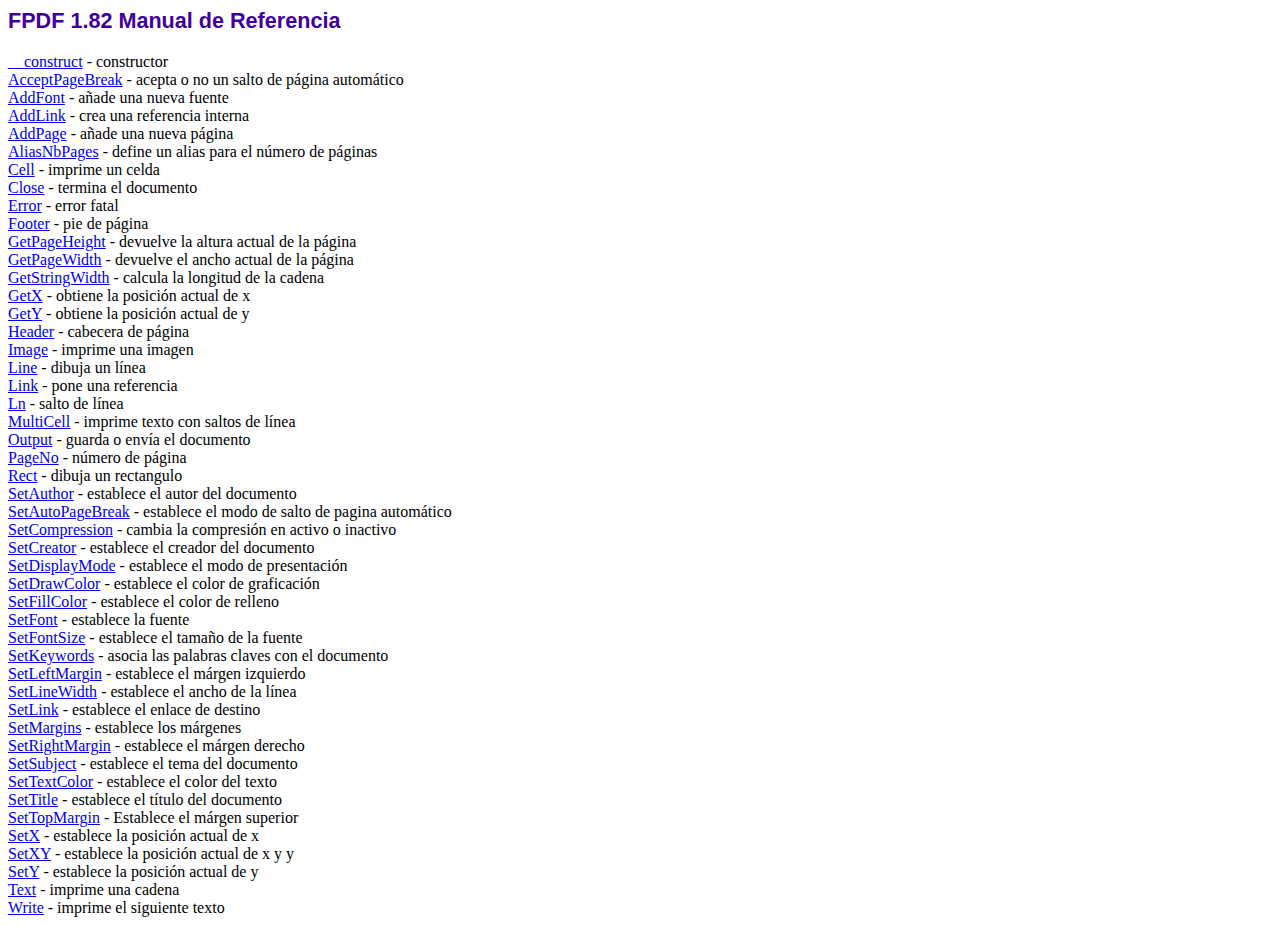
<file: fpdf/doc/index.htm>
<!DOCTYPE html PUBLIC "-//W3C//DTD HTML 4.01 Transitional//EN">
<html>
<head>
<meta http-equiv="Content-Type" content="text/html; charset=ISO-8859-1">
<title>FPDF 1.82 Manual de Referencia</title>
<link type="text/css" rel="stylesheet" href="../fpdf.css">
</head>
<body>
<h1>FPDF 1.82 Manual de Referencia</h1>
<a href="__construct.htm">__construct</a> - constructor<br>
<a href="acceptpagebreak.htm">AcceptPageBreak</a> - acepta o no un salto de p�gina autom�tico<br>
<a href="addfont.htm">AddFont</a> - a�ade una nueva fuente<br>
<a href="addlink.htm">AddLink</a> - crea una referencia interna<br>
<a href="addpage.htm">AddPage</a> - a�ade una nueva p�gina<br>
<a href="aliasnbpages.htm">AliasNbPages</a> - define un alias para el n�mero de p�ginas<br>
<a href="cell.htm">Cell</a> - imprime un celda<br>
<a href="close.htm">Close</a> - termina el documento<br>
<a href="error.htm">Error</a> - error fatal<br>
<a href="footer.htm">Footer</a> - pie de p�gina<br>
<a href="getpageheight.htm">GetPageHeight</a> - devuelve la altura actual de la p�gina<br>
<a href="getpagewidth.htm">GetPageWidth</a> - devuelve el ancho actual de la p�gina<br>
<a href="getstringwidth.htm">GetStringWidth</a> - calcula la longitud de la cadena<br>
<a href="getx.htm">GetX</a> - obtiene la posici�n actual de x<br>
<a href="gety.htm">GetY</a> - obtiene la posici�n actual de y<br>
<a href="header.htm">Header</a> - cabecera de p�gina<br>
<a href="image.htm">Image</a> - imprime una imagen<br>
<a href="line.htm">Line</a> - dibuja un l�nea<br>
<a href="link.htm">Link</a> - pone una referencia<br>
<a href="ln.htm">Ln</a> - salto de l�nea<br>
<a href="multicell.htm">MultiCell</a> - imprime texto con saltos de l�nea<br>
<a href="output.htm">Output</a> - guarda o env�a el documento<br>
<a href="pageno.htm">PageNo</a> - n�mero de p�gina<br>
<a href="rect.htm">Rect</a> - dibuja un rectangulo<br>
<a href="setauthor.htm">SetAuthor</a> - establece el autor del documento<br>
<a href="setautopagebreak.htm">SetAutoPageBreak</a> - establece el modo de salto de pagina autom�tico<br>
<a href="setcompression.htm">SetCompression</a> - cambia la compresi�n en activo o inactivo<br>
<a href="setcreator.htm">SetCreator</a> - establece el creador del documento<br>
<a href="setdisplaymode.htm">SetDisplayMode</a> - establece el modo de presentaci�n<br>
<a href="setdrawcolor.htm">SetDrawColor</a> - establece el color de graficaci�n<br>
<a href="setfillcolor.htm">SetFillColor</a> - establece el color de relleno<br>
<a href="setfont.htm">SetFont</a> - establece la fuente<br>
<a href="setfontsize.htm">SetFontSize</a> - establece el tama�o de la fuente<br>
<a href="setkeywords.htm">SetKeywords</a> - asocia las palabras claves con el documento<br>
<a href="setleftmargin.htm">SetLeftMargin</a> - establece el m�rgen izquierdo<br>
<a href="setlinewidth.htm">SetLineWidth</a> - establece el ancho de la l�nea<br>
<a href="setlink.htm">SetLink</a> - establece el enlace de destino<br>
<a href="setmargins.htm">SetMargins</a> - establece los m�rgenes<br>
<a href="setrightmargin.htm">SetRightMargin</a> - establece el m�rgen derecho<br>
<a href="setsubject.htm">SetSubject</a> - establece el tema del documento<br>
<a href="settextcolor.htm">SetTextColor</a> - establece el color del texto<br>
<a href="settitle.htm">SetTitle</a> - establece el t�tulo del documento<br>
<a href="settopmargin.htm">SetTopMargin</a> - Establece el m�rgen superior<br>
<a href="setx.htm">SetX</a> - establece la posici�n actual de x<br>
<a href="setxy.htm">SetXY</a> - establece la posici�n actual de x y y<br>
<a href="sety.htm">SetY</a> - establece la posici�n actual de y<br>
<a href="text.htm">Text</a> - imprime una cadena<br>
<a href="write.htm">Write</a> - imprime el siguiente texto<br>
</body>
</html>
</file>
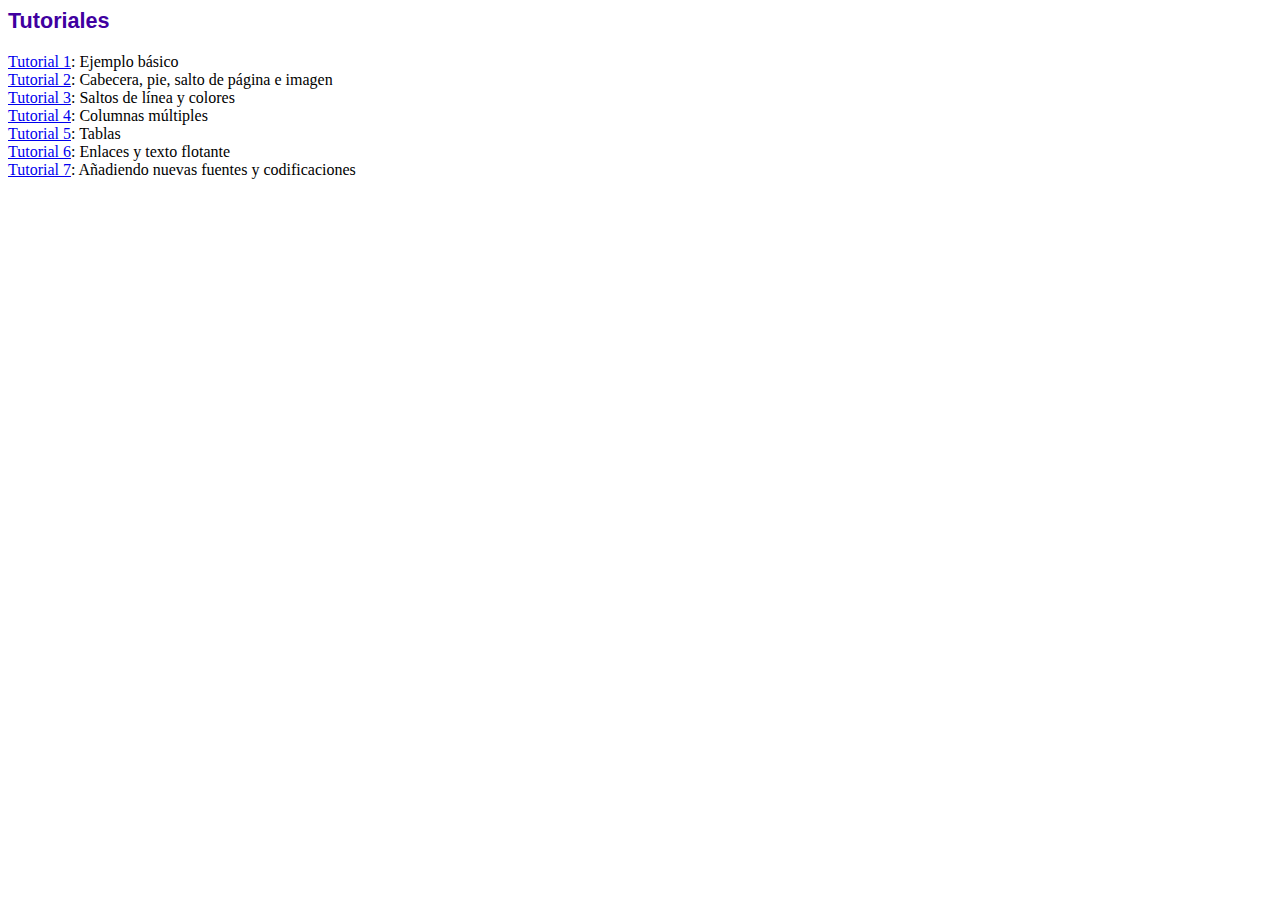
<file: fpdf/tutorial/index.htm>
<!DOCTYPE html PUBLIC "-//W3C//DTD HTML 4.01 Transitional//EN">
<html>
<head>
<meta http-equiv="Content-Type" content="text/html; charset=ISO-8859-1">
<title>Tutoriales</title>
<link type="text/css" rel="stylesheet" href="../fpdf.css">
</head>
<body>
<h1>Tutoriales</h1>
<ul style="list-style-type:none; margin-left:0; padding-left:0">
<li><a href="tuto1.htm">Tutorial 1</a>: Ejemplo b�sico</li>
<li><a href="tuto2.htm">Tutorial 2</a>: Cabecera, pie, salto de p�gina e imagen</li>
<li><a href="tuto3.htm">Tutorial 3</a>: Saltos de l�nea y colores</li>
<li><a href="tuto4.htm">Tutorial 4</a>: Columnas m�ltiples</li>
<li><a href="tuto5.htm">Tutorial 5</a>: Tablas</li>
<li><a href="tuto6.htm">Tutorial 6</a>: Enlaces y texto flotante</li>
<li><a href="tuto7.htm">Tutorial 7</a>: A�adiendo nuevas fuentes y codificaciones</li>
</ul>
</body>
</html>
</file>
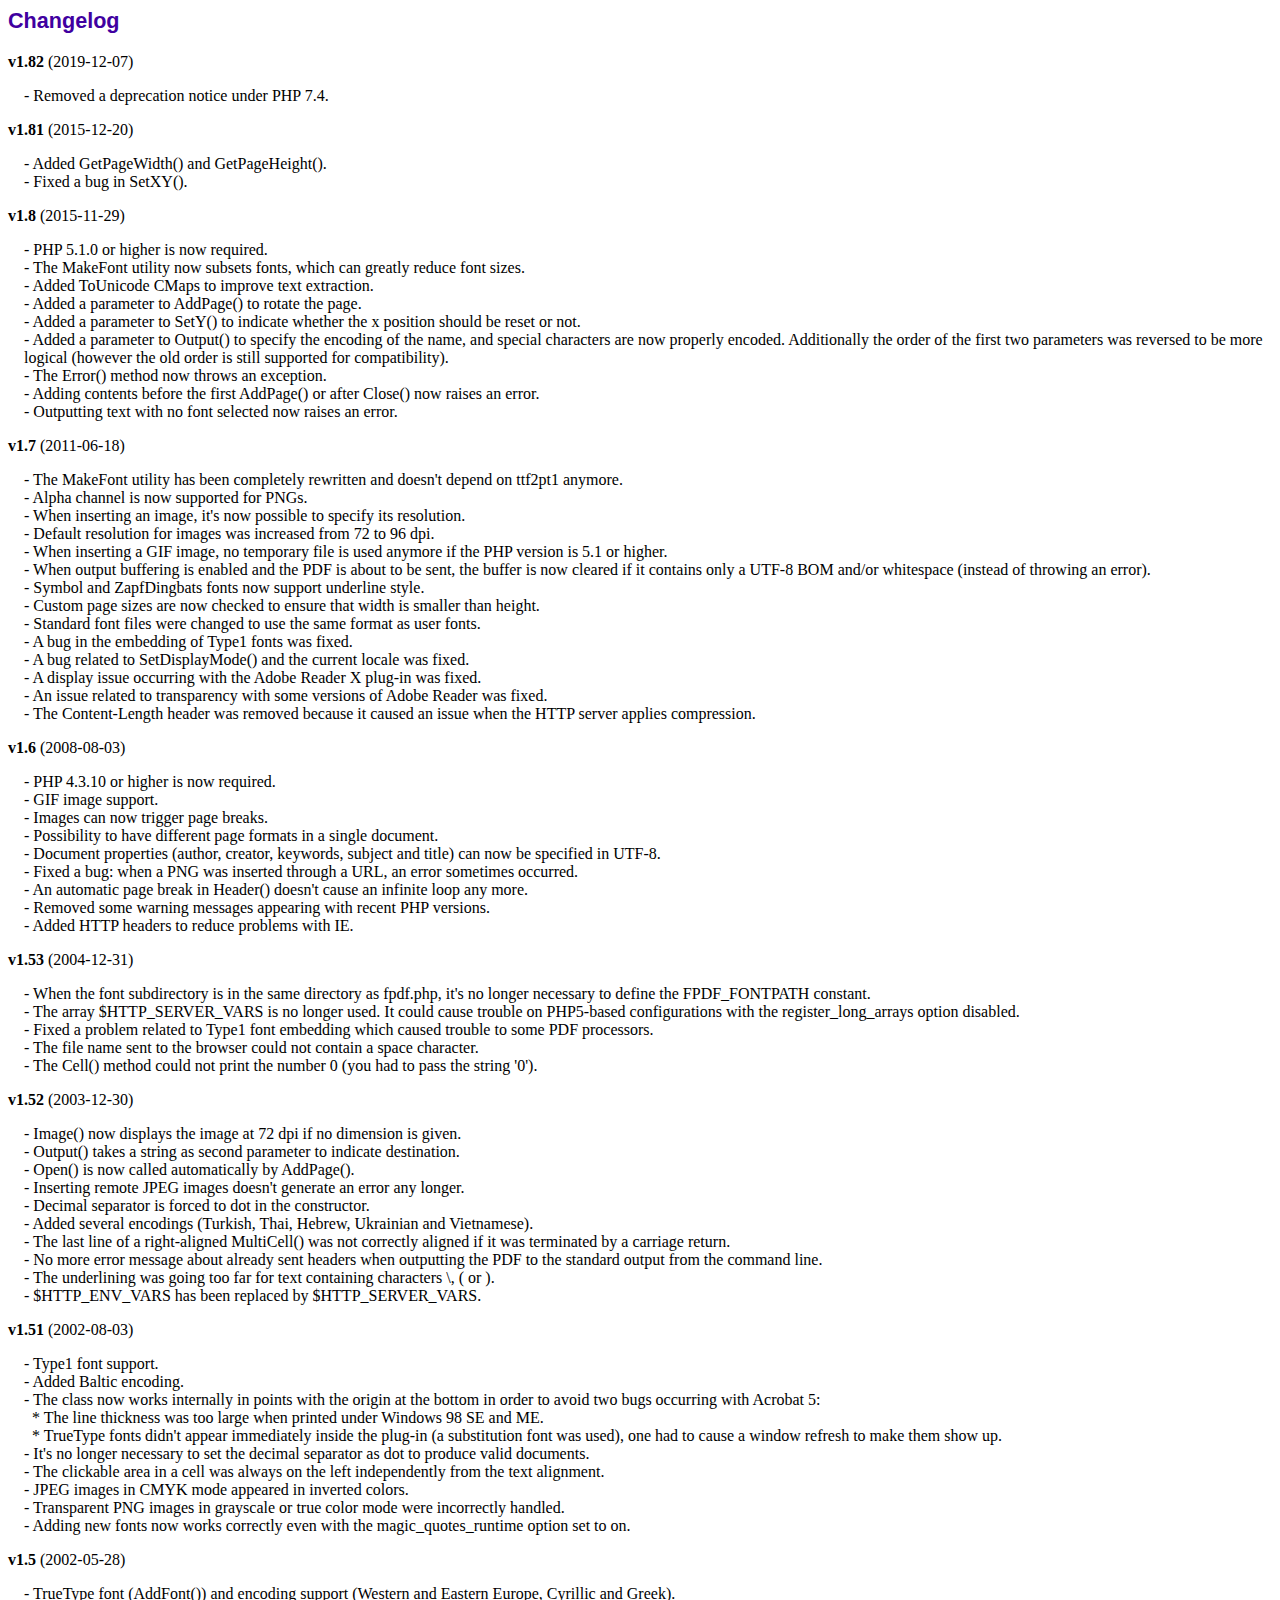
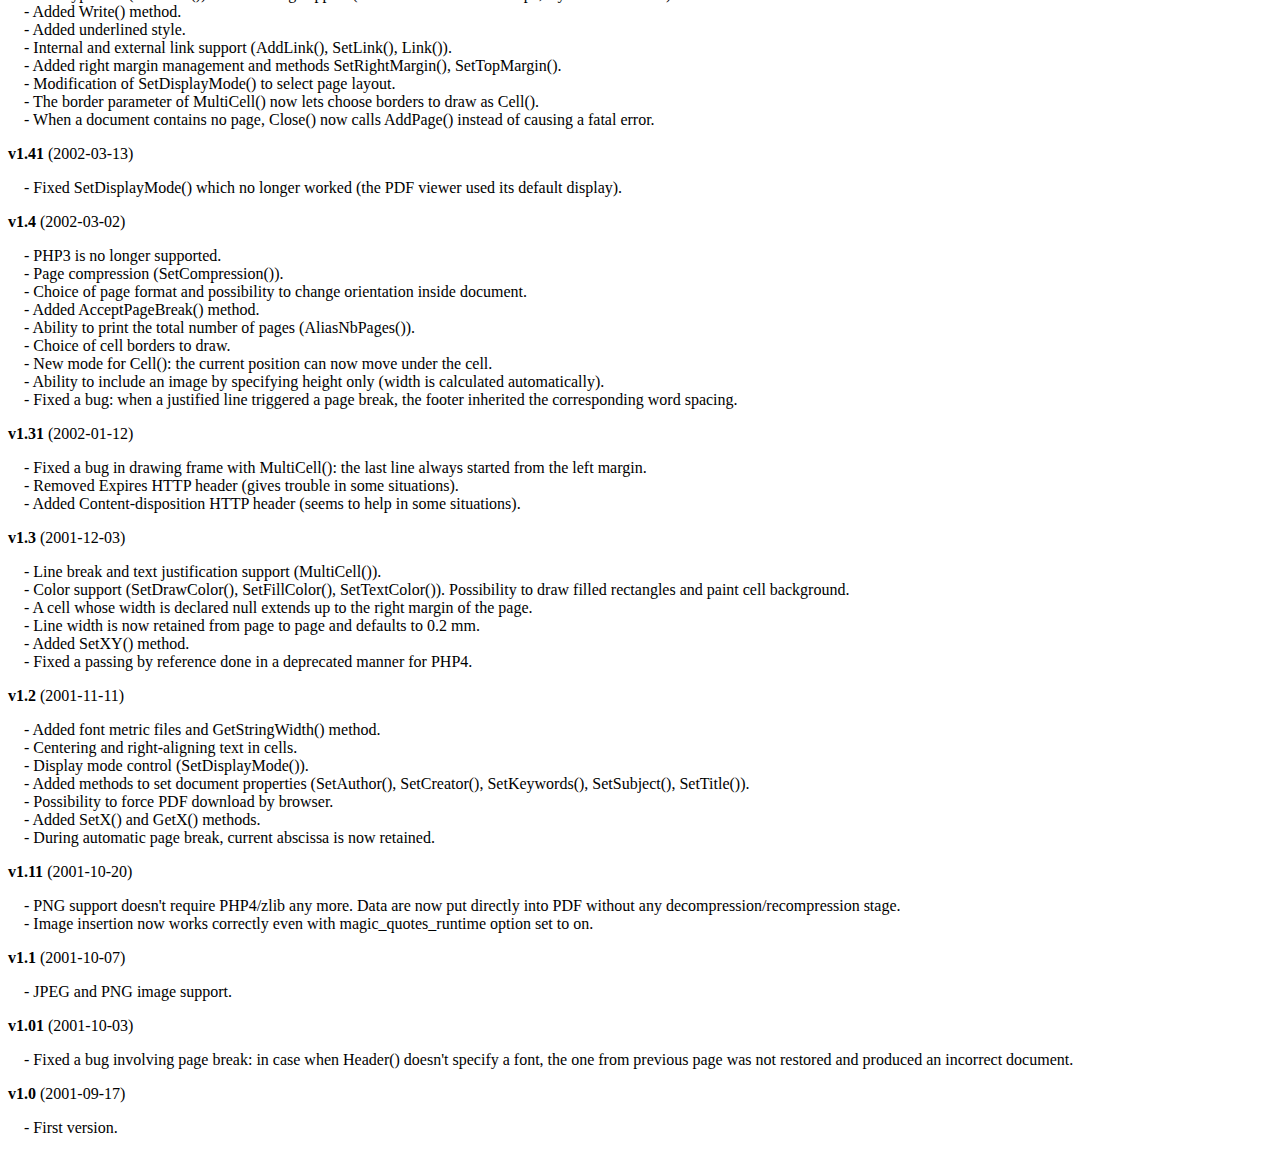
<file: fpdf/changelog.htm>
<!DOCTYPE html PUBLIC "-//W3C//DTD HTML 4.01 Transitional//EN">
<html>
<head>
<meta http-equiv="Content-Type" content="text/html; charset=ISO-8859-1">
<title>Changelog</title>
<link type="text/css" rel="stylesheet" href="fpdf.css">
<style type="text/css">
dd {margin:1em 0 1em 1em}
</style>
</head>
<body>
<h1>Changelog</h1>
<dl>
<dt><strong>v1.82</strong> (2019-12-07)</dt>
<dd>
- Removed a deprecation notice under PHP 7.4.<br>
</dd>
<dt><strong>v1.81</strong> (2015-12-20)</dt>
<dd>
- Added GetPageWidth() and GetPageHeight().<br>
- Fixed a bug in SetXY().<br>
</dd>
<dt><strong>v1.8</strong> (2015-11-29)</dt>
<dd>
- PHP 5.1.0 or higher is now required.<br>
- The MakeFont utility now subsets fonts, which can greatly reduce font sizes.<br>
- Added ToUnicode CMaps to improve text extraction.<br>
- Added a parameter to AddPage() to rotate the page.<br>
- Added a parameter to SetY() to indicate whether the x position should be reset or not.<br>
- Added a parameter to Output() to specify the encoding of the name, and special characters are now properly encoded. Additionally the order of the first two parameters was reversed to be more logical (however the old order is still supported for compatibility).<br>
- The Error() method now throws an exception.<br>
- Adding contents before the first AddPage() or after Close() now raises an error.<br>
- Outputting text with no font selected now raises an error.<br>
</dd>
<dt><strong>v1.7</strong> (2011-06-18)</dt>
<dd>
- The MakeFont utility has been completely rewritten and doesn't depend on ttf2pt1 anymore.<br>
- Alpha channel is now supported for PNGs.<br>
- When inserting an image, it's now possible to specify its resolution.<br>
- Default resolution for images was increased from 72 to 96 dpi.<br>
- When inserting a GIF image, no temporary file is used anymore if the PHP version is 5.1 or higher.<br>
- When output buffering is enabled and the PDF is about to be sent, the buffer is now cleared if it contains only a UTF-8 BOM and/or whitespace (instead of throwing an error).<br>
- Symbol and ZapfDingbats fonts now support underline style.<br>
- Custom page sizes are now checked to ensure that width is smaller than height.<br>
- Standard font files were changed to use the same format as user fonts.<br>
- A bug in the embedding of Type1 fonts was fixed.<br>
- A bug related to SetDisplayMode() and the current locale was fixed.<br>
- A display issue occurring with the Adobe Reader X plug-in was fixed.<br>
- An issue related to transparency with some versions of Adobe Reader was fixed.<br>
- The Content-Length header was removed because it caused an issue when the HTTP server applies compression.<br>
</dd>
<dt><strong>v1.6</strong> (2008-08-03)</dt>
<dd>
- PHP 4.3.10 or higher is now required.<br>
- GIF image support.<br>
- Images can now trigger page breaks.<br>
- Possibility to have different page formats in a single document.<br>
- Document properties (author, creator, keywords, subject and title) can now be specified in UTF-8.<br>
- Fixed a bug: when a PNG was inserted through a URL, an error sometimes occurred.<br>
- An automatic page break in Header() doesn't cause an infinite loop any more.<br>
- Removed some warning messages appearing with recent PHP versions.<br>
- Added HTTP headers to reduce problems with IE.<br>
</dd>
<dt><strong>v1.53</strong> (2004-12-31)</dt>
<dd>
- When the font subdirectory is in the same directory as fpdf.php, it's no longer necessary to define the FPDF_FONTPATH constant.<br>
- The array $HTTP_SERVER_VARS is no longer used. It could cause trouble on PHP5-based configurations with the register_long_arrays option disabled.<br>
- Fixed a problem related to Type1 font embedding which caused trouble to some PDF processors.<br>
- The file name sent to the browser could not contain a space character.<br>
- The Cell() method could not print the number 0 (you had to pass the string '0').<br>
</dd>
<dt><strong>v1.52</strong> (2003-12-30)</dt>
<dd>
- Image() now displays the image at 72 dpi if no dimension is given.<br>
- Output() takes a string as second parameter to indicate destination.<br>
- Open() is now called automatically by AddPage().<br>
- Inserting remote JPEG images doesn't generate an error any longer.<br>
- Decimal separator is forced to dot in the constructor.<br>
- Added several encodings (Turkish, Thai, Hebrew, Ukrainian and Vietnamese).<br>
- The last line of a right-aligned MultiCell() was not correctly aligned if it was terminated by a carriage return.<br>
- No more error message about already sent headers when outputting the PDF to the standard output from the command line.<br>
- The underlining was going too far for text containing characters \, ( or ).<br>
- $HTTP_ENV_VARS has been replaced by $HTTP_SERVER_VARS.<br>
</dd>
<dt><strong>v1.51</strong> (2002-08-03)</dt>
<dd>
- Type1 font support.<br>
- Added Baltic encoding.<br>
- The class now works internally in points with the origin at the bottom in order to avoid two bugs occurring with Acrobat 5:<br>&nbsp;&nbsp;* The line thickness was too large when printed under Windows 98 SE and ME.<br>&nbsp;&nbsp;* TrueType fonts didn't appear immediately inside the plug-in (a substitution font was used), one had to cause a window refresh to make them show up.<br>
- It's no longer necessary to set the decimal separator as dot to produce valid documents.<br>
- The clickable area in a cell was always on the left independently from the text alignment.<br>
- JPEG images in CMYK mode appeared in inverted colors.<br>
- Transparent PNG images in grayscale or true color mode were incorrectly handled.<br>
- Adding new fonts now works correctly even with the magic_quotes_runtime option set to on.<br>
</dd>
<dt><strong>v1.5</strong> (2002-05-28)</dt>
<dd>
- TrueType font (AddFont()) and encoding support (Western and Eastern Europe, Cyrillic and Greek).<br>
- Added Write() method.<br>
- Added underlined style.<br>
- Internal and external link support (AddLink(), SetLink(), Link()).<br>
- Added right margin management and methods SetRightMargin(), SetTopMargin().<br>
- Modification of SetDisplayMode() to select page layout.<br>
- The border parameter of MultiCell() now lets choose borders to draw as Cell().<br>
- When a document contains no page, Close() now calls AddPage() instead of causing a fatal error.<br>
</dd>
<dt><strong>v1.41</strong> (2002-03-13)</dt>
<dd>
- Fixed SetDisplayMode() which no longer worked (the PDF viewer used its default display).<br>
</dd>
<dt><strong>v1.4</strong> (2002-03-02)</dt>
<dd>
- PHP3 is no longer supported.<br>
- Page compression (SetCompression()).<br>
- Choice of page format and possibility to change orientation inside document.<br>
- Added AcceptPageBreak() method.<br>
- Ability to print the total number of pages (AliasNbPages()).<br>
- Choice of cell borders to draw.<br>
- New mode for Cell(): the current position can now move under the cell.<br>
- Ability to include an image by specifying height only (width is calculated automatically).<br>
- Fixed a bug: when a justified line triggered a page break, the footer inherited the corresponding word spacing.<br>
</dd>
<dt><strong>v1.31</strong> (2002-01-12)</dt>
<dd>
- Fixed a bug in drawing frame with MultiCell(): the last line always started from the left margin.<br>
- Removed Expires HTTP header (gives trouble in some situations).<br>
- Added Content-disposition HTTP header (seems to help in some situations).<br>
</dd>
<dt><strong>v1.3</strong> (2001-12-03)</dt>
<dd>
- Line break and text justification support (MultiCell()).<br>
- Color support (SetDrawColor(), SetFillColor(), SetTextColor()). Possibility to draw filled rectangles and paint cell background.<br>
- A cell whose width is declared null extends up to the right margin of the page.<br>
- Line width is now retained from page to page and defaults to 0.2 mm.<br>
- Added SetXY() method.<br>
- Fixed a passing by reference done in a deprecated manner for PHP4.<br>
</dd>
<dt><strong>v1.2</strong> (2001-11-11)</dt>
<dd>
- Added font metric files and GetStringWidth() method.<br>
- Centering and right-aligning text in cells.<br>
- Display mode control (SetDisplayMode()).<br>
- Added methods to set document properties (SetAuthor(), SetCreator(), SetKeywords(), SetSubject(), SetTitle()).<br>
- Possibility to force PDF download by browser.<br>
- Added SetX() and GetX() methods.<br>
- During automatic page break, current abscissa is now retained.<br>
</dd>
<dt><strong>v1.11</strong> (2001-10-20)</dt>
<dd>
- PNG support doesn't require PHP4/zlib any more. Data are now put directly into PDF without any decompression/recompression stage.<br>
- Image insertion now works correctly even with magic_quotes_runtime option set to on.<br>
</dd>
<dt><strong>v1.1</strong> (2001-10-07)</dt>
<dd>
- JPEG and PNG image support.<br>
</dd>
<dt><strong>v1.01</strong> (2001-10-03)</dt>
<dd>
- Fixed a bug involving page break: in case when Header() doesn't specify a font, the one from previous page was not restored and produced an incorrect document.<br>
</dd>
<dt><strong>v1.0</strong> (2001-09-17)</dt>
<dd>
- First version.<br>
</dd>
</dl>
</body>
</html>
</file>
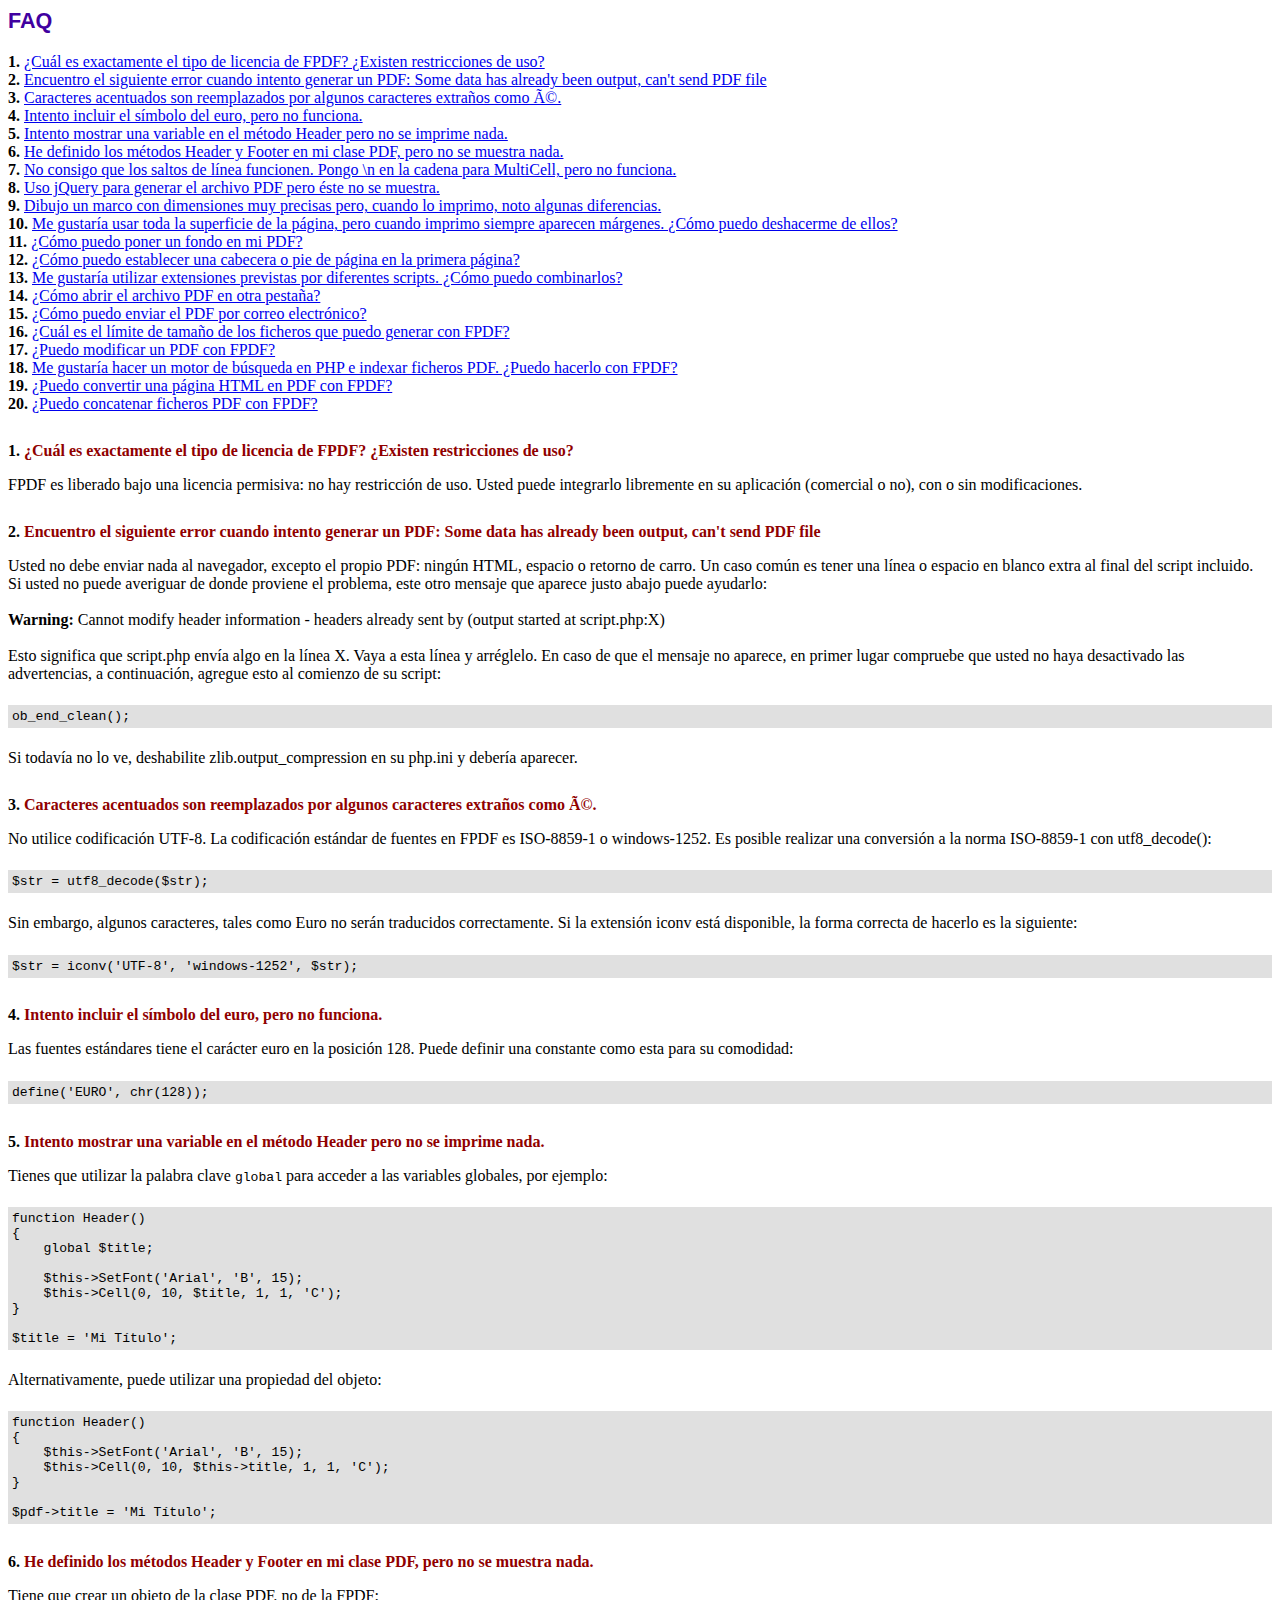
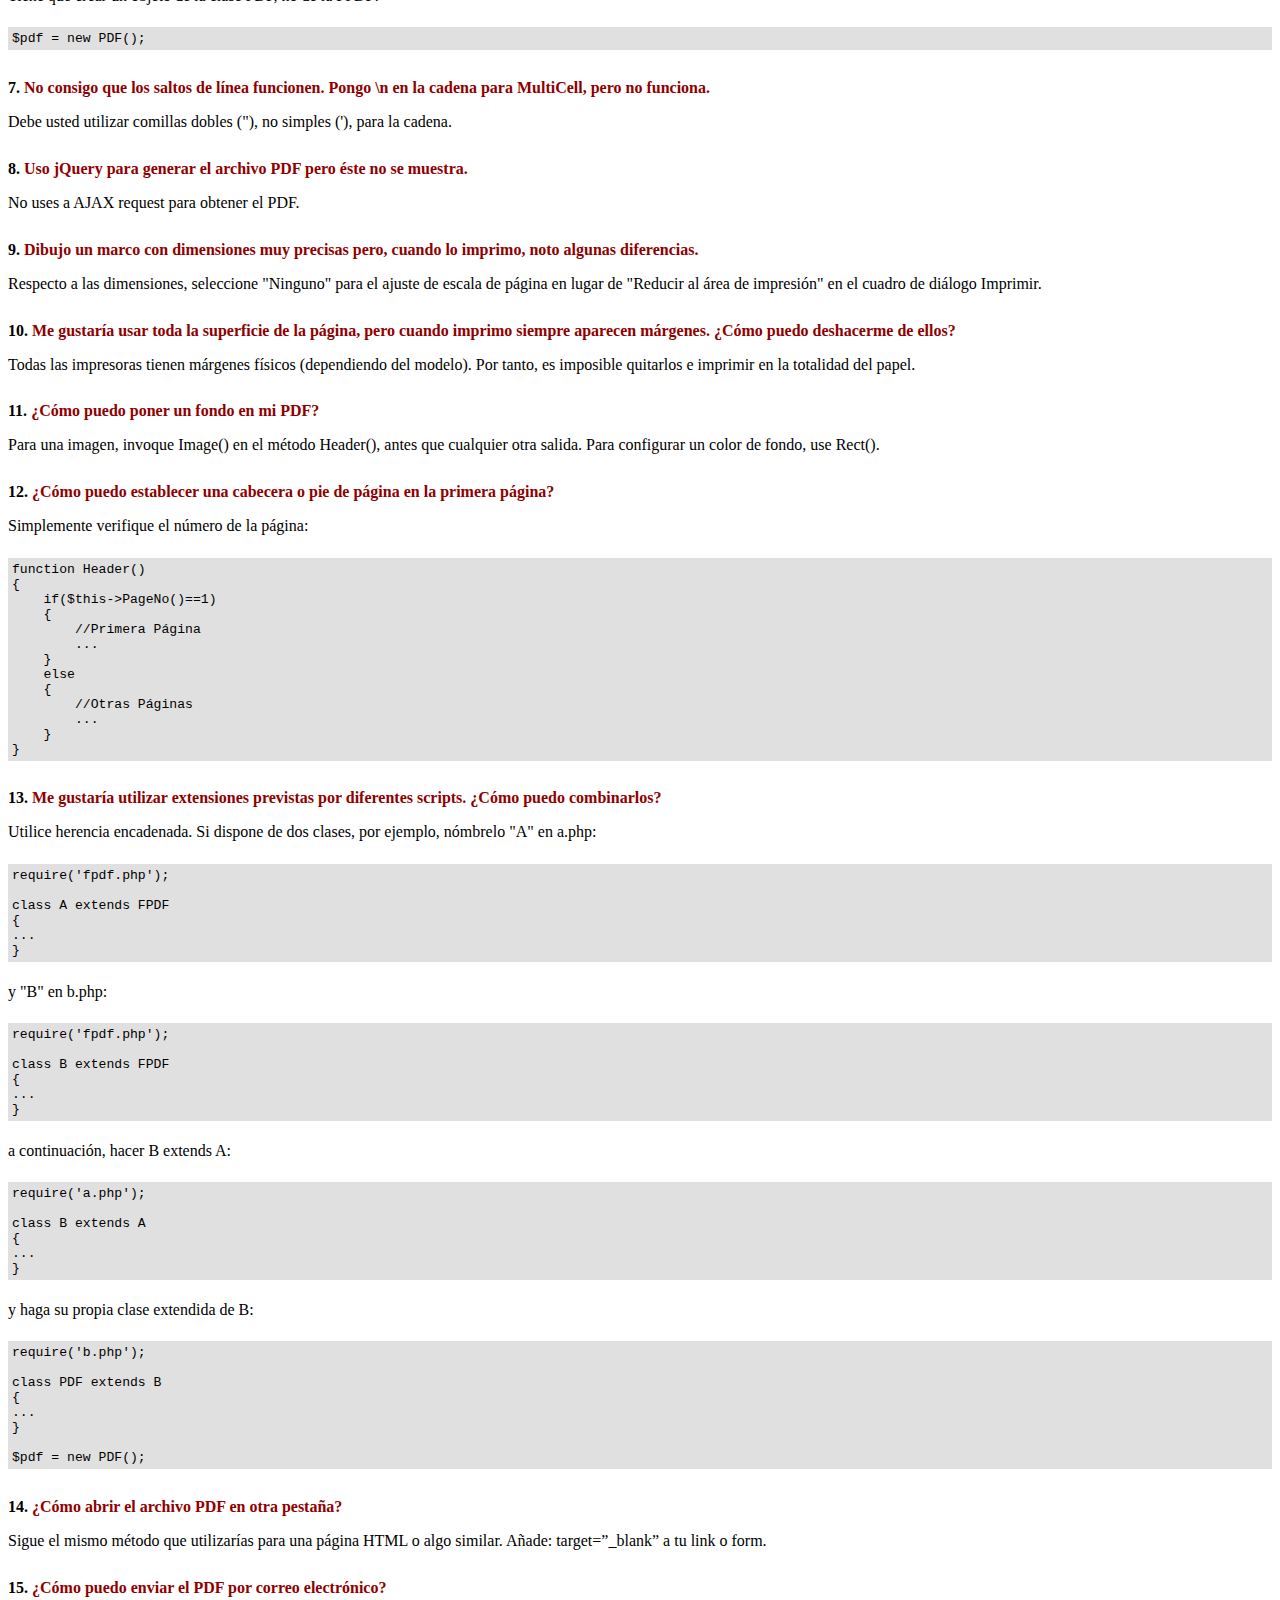
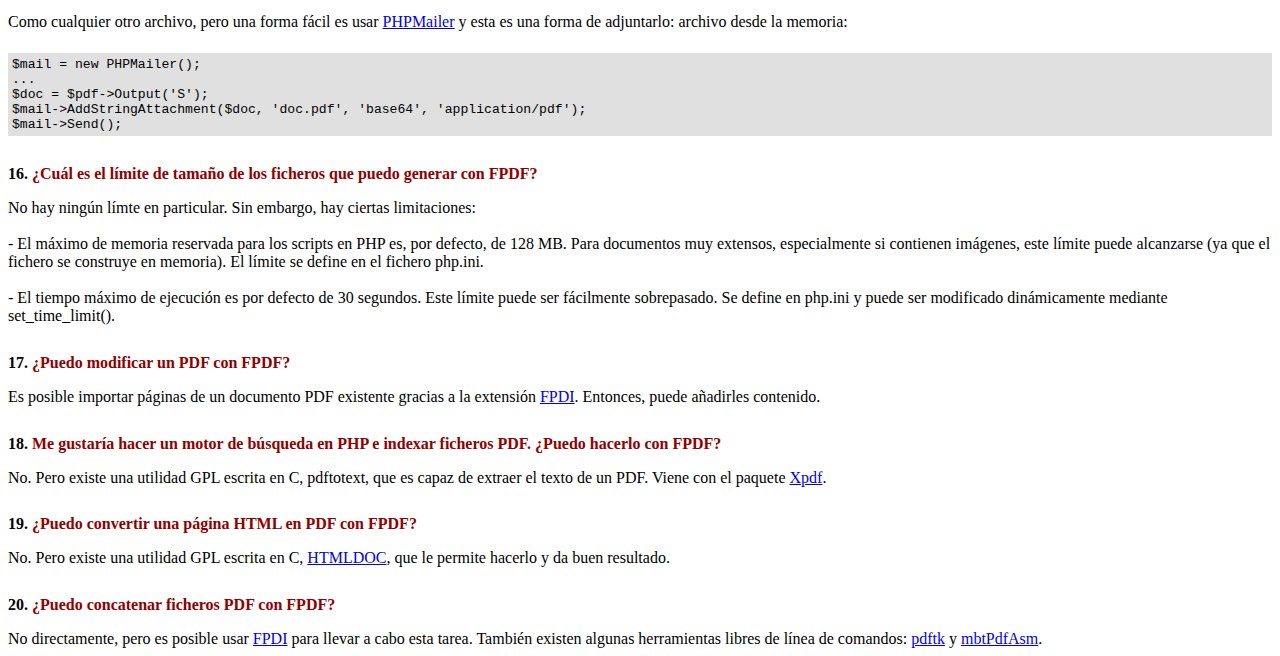
<file: fpdf/FAQ.htm>
<!DOCTYPE html PUBLIC "-//W3C//DTD HTML 4.01 Transitional//EN">
<html>
<head>
<meta http-equiv="Content-Type" content="text/html; charset=ISO-8859-1">
<title>FAQ</title>
<link type="text/css" rel="stylesheet" href="fpdf.css">
<style type="text/css">
ul {list-style-type:none; margin:0; padding:0}
ul#answers li {margin-top:1.8em}
.question {font-weight:bold; color:#900000}
</style>
</head>
<body>
<h1>FAQ</h1>
<ul>
<li><b>1.</b> <a href='#q1'>�Cu�l es exactamente el tipo de licencia de FPDF? �Existen restricciones de uso?</a></li>
<li><b>2.</b> <a href='#q2'>Encuentro el siguiente error cuando intento generar un PDF: Some data has already been output, can't send PDF file</a></li>
<li><b>3.</b> <a href='#q3'>Caracteres acentuados son reemplazados por algunos caracteres extra�os como é.</a></li>
<li><b>4.</b> <a href='#q4'>Intento incluir el s�mbolo del euro, pero no funciona.</a></li>
<li><b>5.</b> <a href='#q5'>Intento mostrar una variable en el m�todo Header pero no se imprime nada.</a></li>
<li><b>6.</b> <a href='#q6'>He definido los m�todos Header y Footer en mi clase PDF, pero no se muestra nada.</a></li>
<li><b>7.</b> <a href='#q7'>No consigo que los saltos de l�nea funcionen. Pongo \n en la cadena para MultiCell, pero no funciona.</a></li>
<li><b>8.</b> <a href='#q8'>Uso jQuery para generar el archivo PDF pero �ste no se muestra.</a></li>
<li><b>9.</b> <a href='#q9'>Dibujo un marco con dimensiones muy precisas pero, cuando lo imprimo, noto algunas diferencias.</a></li>
<li><b>10.</b> <a href='#q10'>Me gustar�a usar toda la superficie de la p�gina, pero cuando imprimo siempre aparecen m�rgenes. �C�mo puedo deshacerme de ellos?</a></li>
<li><b>11.</b> <a href='#q11'>�C�mo puedo poner un fondo en mi PDF?</a></li>
<li><b>12.</b> <a href='#q12'>�C�mo puedo establecer una cabecera o pie de p�gina en la primera p�gina?</a></li>
<li><b>13.</b> <a href='#q13'>Me gustar�a utilizar extensiones previstas por diferentes scripts. �C�mo puedo combinarlos?</a></li>
<li><b>14.</b> <a href='#q14'>�C�mo abrir el archivo PDF en otra pesta�a?</a></li>
<li><b>15.</b> <a href='#q15'>�C�mo puedo enviar el PDF por correo electr�nico?</a></li>
<li><b>16.</b> <a href='#q16'>�Cu�l es el l�mite de tama�o de los ficheros que puedo generar con FPDF?</a></li>
<li><b>17.</b> <a href='#q17'>�Puedo modificar un PDF con FPDF?</a></li>
<li><b>18.</b> <a href='#q18'>Me gustar�a hacer un motor de b�squeda en PHP e indexar ficheros PDF. �Puedo hacerlo con FPDF?</a></li>
<li><b>19.</b> <a href='#q19'>�Puedo convertir una p�gina HTML en PDF con FPDF?</a></li>
<li><b>20.</b> <a href='#q20'>�Puedo concatenar ficheros PDF con FPDF?</a></li>
</ul>

<ul id='answers'>
<li id='q1'>
<p><b>1.</b> <span class='question'>�Cu�l es exactamente el tipo de licencia de FPDF? �Existen restricciones de uso?</span></p>
FPDF es liberado bajo una licencia permisiva: no hay restricci�n de uso. Usted puede integrarlo
libremente en su aplicaci�n (comercial o no), con o sin modificaciones.
</li>

<li id='q2'>
<p><b>2.</b> <span class='question'>Encuentro el siguiente error cuando intento generar un PDF: Some data has already been output, can't send PDF file</span></p>
Usted no debe enviar nada al navegador, excepto el propio PDF: ning�n HTML, espacio o retorno de carro. Un caso com�n
es tener una l�nea o espacio en blanco extra al final del script incluido.<br>
Si usted no puede averiguar de donde proviene el problema, este otro mensaje que aparece justo abajo puede ayudarlo:<br>
<br>
<b>Warning:</b> Cannot modify header information - headers already sent by (output started at script.php:X)<br>
<br>
Esto significa que script.php env�a algo en la l�nea X. Vaya a esta l�nea y arr�glelo.
En caso de que el mensaje no aparece, en primer lugar compruebe que usted no haya desactivado las advertencias, a continuaci�n, agregue esto
al comienzo de su script:
<div class="doc-source">
<pre><code>ob_end_clean();</code></pre>
</div>
Si todav�a no lo ve, deshabilite zlib.output_compression en su php.ini y deber�a aparecer.
</li>

<li id='q3'>
<p><b>3.</b> <span class='question'>Caracteres acentuados son reemplazados por algunos caracteres extra�os como é.</span></p>
No utilice codificaci�n UTF-8. La codificaci�n est�ndar de fuentes en FPDF es ISO-8859-1 o windows-1252.
Es posible realizar una conversi�n a la norma ISO-8859-1 con utf8_decode():
<div class="doc-source">
<pre><code>$str = utf8_decode($str);</code></pre>
</div>
Sin embargo, algunos caracteres, tales como Euro no ser�n traducidos correctamente. Si la extensi�n iconv est� disponible, la
forma correcta de hacerlo es la siguiente:
<div class="doc-source">
<pre><code>$str = iconv('UTF-8', 'windows-1252', $str);</code></pre>
</div>
</li>

<li id='q4'>
<p><b>4.</b> <span class='question'>Intento incluir el s�mbolo del euro, pero no funciona.</span></p>
Las fuentes est�ndares tiene el car�cter euro en la posici�n 128. Puede definir una constante
como esta para su comodidad:
<div class="doc-source">
<pre><code>define('EURO', chr(128));</code></pre>
</div>
</li>

<li id='q5'>
<p><b>5.</b> <span class='question'>Intento mostrar una variable en el m�todo Header pero no se imprime nada.</span></p>
Tienes que utilizar la palabra clave <code>global</code> para acceder a las variables globales, por ejemplo:
<div class="doc-source">
<pre><code>function Header()
{
    global $title;

    $this-&gt;SetFont('Arial', 'B', 15);
    $this-&gt;Cell(0, 10, $title, 1, 1, 'C');
}

$title = 'Mi T�tulo';</code></pre>
</div>
Alternativamente, puede utilizar una propiedad del objeto:
<div class="doc-source">
<pre><code>function Header()
{
    $this-&gt;SetFont('Arial', 'B', 15);
    $this-&gt;Cell(0, 10, $this-&gt;title, 1, 1, 'C');
}

$pdf-&gt;title = 'Mi T�tulo';</code></pre>
</div>
</li>

<li id='q6'>
<p><b>6.</b> <span class='question'>He definido los m�todos Header y Footer en mi clase PDF, pero no se muestra nada.</span></p>
Tiene que crear un objeto de la clase PDF, no de la FPDF:
<div class="doc-source">
<pre><code>$pdf = new PDF();</code></pre>
</div>
</li>

<li id='q7'>
<p><b>7.</b> <span class='question'>No consigo que los saltos de l�nea funcionen. Pongo \n en la cadena para MultiCell, pero no funciona.</span></p>
Debe usted utilizar comillas dobles ("), no simples ('), para la cadena.
</li>

<li id='q8'>
<p><b>8.</b> <span class='question'>Uso jQuery para generar el archivo PDF pero �ste no se muestra.</span></p>
No uses a AJAX request para obtener el PDF.
</li>

<li id='q9'>
<p><b>9.</b> <span class='question'>Dibujo un marco con dimensiones muy precisas pero, cuando lo imprimo, noto algunas diferencias.</span></p>
Respecto a las dimensiones, seleccione "Ninguno" para el ajuste de escala de p�gina en lugar de "Reducir al �rea de impresi�n" en el cuadro de di�logo Imprimir.
</li>

<li id='q10'>
<p><b>10.</b> <span class='question'>Me gustar�a usar toda la superficie de la p�gina, pero cuando imprimo siempre aparecen m�rgenes. �C�mo puedo deshacerme de ellos?</span></p>
Todas las impresoras tienen m�rgenes f�sicos (dependiendo del modelo). Por tanto, es imposible quitarlos
e imprimir en la totalidad del papel.
</li>

<li id='q11'>
<p><b>11.</b> <span class='question'>�C�mo puedo poner un fondo en mi PDF?</span></p>
Para una imagen, invoque Image() en el m�todo Header(), antes que cualquier otra salida. Para configurar un color de fondo, use Rect().
</li>

<li id='q12'>
<p><b>12.</b> <span class='question'>�C�mo puedo establecer una cabecera o pie de p�gina en la primera p�gina?</span></p>
Simplemente verifique el n�mero de la p�gina:
<div class="doc-source">
<pre><code>function Header()
{
    if($this-&gt;PageNo()==1)
    {
        //Primera P�gina
        ...
    }
    else
    {
        //Otras P�ginas
        ...
    }
}</code></pre>
</div>
</li>

<li id='q13'>
<p><b>13.</b> <span class='question'>Me gustar�a utilizar extensiones previstas por diferentes scripts. �C�mo puedo combinarlos?</span></p>
Utilice herencia encadenada. Si dispone de dos clases, por ejemplo, n�mbrelo "A" en a.php:
<div class="doc-source">
<pre><code>require('fpdf.php');

class A extends FPDF
{
...
}</code></pre>
</div>
y "B" en b.php:
<div class="doc-source">
<pre><code>require('fpdf.php');

class B extends FPDF
{
...
}</code></pre>
</div>
a continuaci�n, hacer B extends A:
<div class="doc-source">
<pre><code>require('a.php');

class B extends A
{
...
}</code></pre>
</div>
y haga su propia clase extendida de B:
<div class="doc-source">
<pre><code>require('b.php');

class PDF extends B
{
...
}

$pdf = new PDF();</code></pre>
</div>
</li>

<li id='q14'>
<p><b>14.</b> <span class='question'>�C�mo abrir el archivo PDF en otra pesta�a?</span></p>
Sigue el mismo m�todo que utilizar�as para una p�gina HTML o algo similar.
A�ade: target=�_blank� a tu link o form.
</li>

<li id='q15'>
<p><b>15.</b> <span class='question'>�C�mo puedo enviar el PDF por correo electr�nico?</span></p>
Como cualquier otro archivo, pero una forma f�cil es usar <a href="https://github.com/PHPMailer/PHPMailer" target="_blank">PHPMailer</a>
y esta es una forma de adjuntarlo: archivo desde la memoria:
<div class="doc-source">
<pre><code>$mail = new PHPMailer();
...
$doc = $pdf-&gt;Output('S');
$mail-&gt;AddStringAttachment($doc, 'doc.pdf', 'base64', 'application/pdf');
$mail-&gt;Send();</code></pre>
</div>
</li>

<li id='q16'>
<p><b>16.</b> <span class='question'>�Cu�l es el l�mite de tama�o de los ficheros que puedo generar con FPDF?</span></p>
No hay ning�n l�mte en particular. Sin embargo, hay ciertas limitaciones:
<br>
<br>
- El m�ximo de memoria reservada para los scripts en PHP es, por defecto, de 128 MB. Para documentos
muy extensos, especialmente si contienen im�genes, este l�mite puede alcanzarse (ya que el fichero
se construye en memoria). El l�mite se define en el fichero php.ini.
<br>
<br>
- El tiempo m�ximo de ejecuci�n es por defecto de 30 segundos. Este l�mite puede ser f�cilmente
sobrepasado. Se define en php.ini y puede ser modificado din�micamente mediante set_time_limit().
</li>

<li id='q17'>
<p><b>17.</b> <span class='question'>�Puedo modificar un PDF con FPDF?</span></p>
Es posible importar p�ginas de un documento PDF existente gracias a la extensi�n
<a href="https://www.setasign.com/products/fpdi/about/" target="_blank">FPDI</a>.
Entonces, puede a�adirles contenido.
</li>

<li id='q18'>
<p><b>18.</b> <span class='question'>Me gustar�a hacer un motor de b�squeda en PHP e indexar ficheros PDF. �Puedo hacerlo con FPDF?</span></p>
No. Pero existe una utilidad GPL escrita en C, pdftotext, que es capaz de extraer el texto de
un PDF. Viene con el paquete <a href="https://www.xpdfreader.com" target="_blank">Xpdf</a>.
</li>

<li id='q19'>
<p><b>19.</b> <span class='question'>�Puedo convertir una p�gina HTML en PDF con FPDF?</span></p>
No. Pero existe una utilidad GPL escrita en C, <a href="https://www.msweet.org/htmldoc/" target="_blank">HTMLDOC</a>,
que le permite hacerlo y da buen resultado.
</li>

<li id='q20'>
<p><b>20.</b> <span class='question'>�Puedo concatenar ficheros PDF con FPDF?</span></p>
No directamente, pero es posible usar <a href="https://www.setasign.com/products/fpdi/demos/concatenate-fake/" target="_blank">FPDI</a>
para llevar a cabo esta tarea. Tambi�n existen algunas herramientas libres de l�nea de comandos:
<a href="https://www.pdflabs.com/tools/pdftk-the-pdf-toolkit/" target="_blank">pdftk</a> y
<a href="http://thierry.schmit.free.fr/spip/spip.php?article15" target="_blank">mbtPdfAsm</a>.
</li>
</ul>
</body>
</html>
</file>
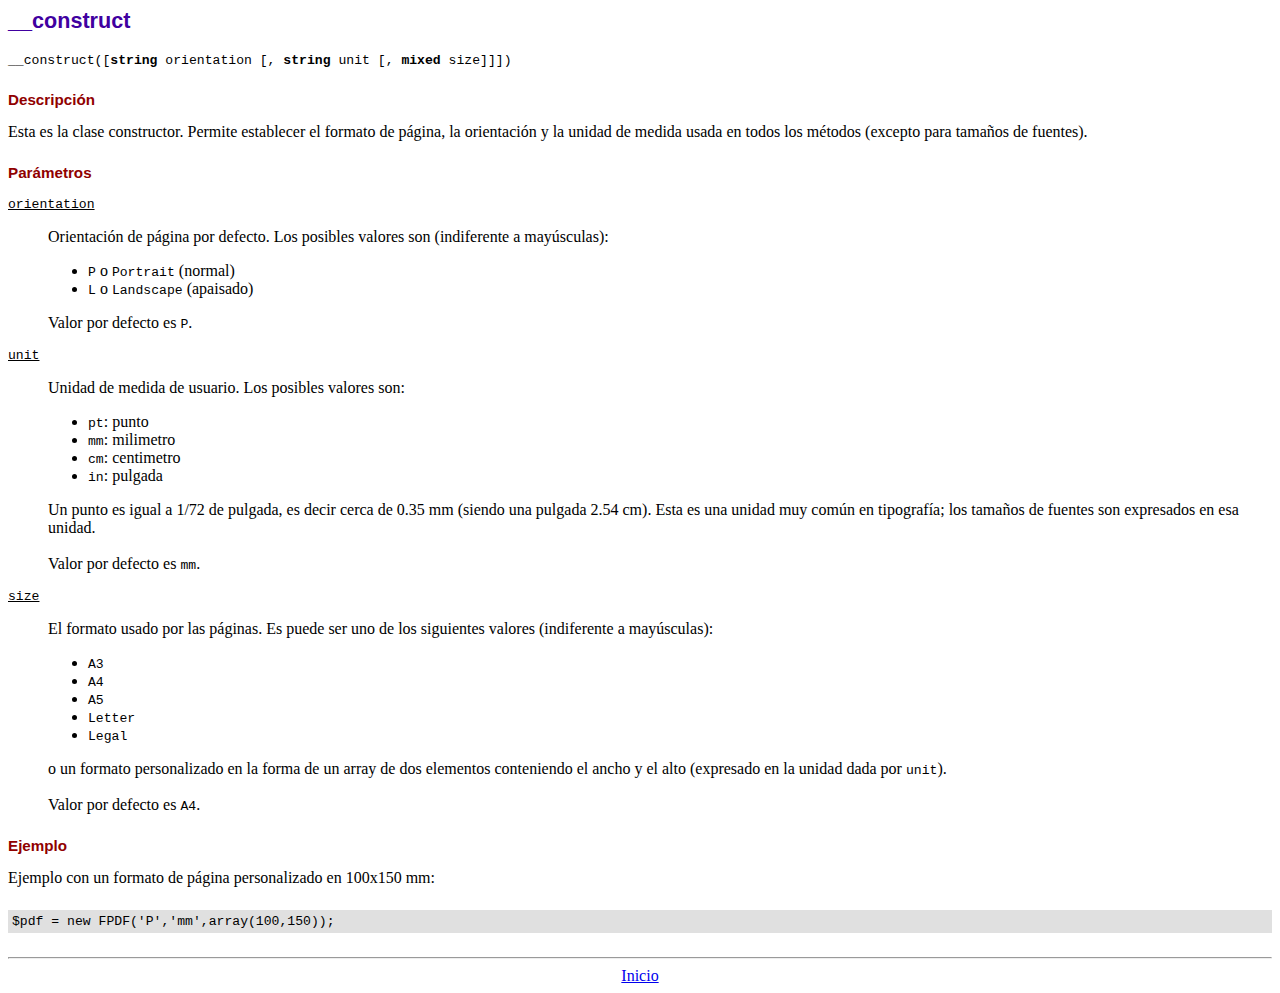
<file: fpdf/doc/__construct.htm>
<!DOCTYPE html PUBLIC "-//W3C//DTD HTML 4.01 Transitional//EN">
<html>
<head>
<meta http-equiv="Content-Type" content="text/html; charset=ISO-8859-1">
<title>__construct</title>
<link type="text/css" rel="stylesheet" href="../fpdf.css">
</head>
<body>
<h1>__construct</h1>
<code>__construct([<b>string</b> orientation [, <b>string</b> unit [, <b>mixed</b> size]]])</code>
<h2>Descripci�n</h2>
Esta es la clase constructor. Permite establecer el formato de p�gina, la orientaci�n y la unidad de medida usada en todos los m�todos (excepto para tama�os de fuentes).
<h2>Par�metros</h2>
<dl class="param">
<dt><code>orientation</code></dt>
<dd>
Orientaci�n de p�gina por defecto. Los posibles valores son (indiferente a may�sculas):
<ul>
<li><code>P</code> o <code>Portrait</code> (normal)
<li><code>L</code> o <code>Landscape</code> (apaisado)
</ul>
Valor por defecto es <code>P</code>.
</dd>
<dt><code>unit</code></dt>
<dd>
Unidad de medida de usuario. Los posibles valores son:
<ul>
<li><code>pt</code>: punto
<li><code>mm</code>: milimetro
<li><code>cm</code>: centimetro
<li><code>in</code>: pulgada
</ul>
Un punto es igual a 1/72 de pulgada, es decir cerca de 0.35 mm (siendo una pulgada 2.54 cm). Esta es una unidad muy com�n en tipograf�a; los tama�os de fuentes son expresados en esa unidad.
<br>
<br>
Valor por defecto es <code>mm</code>.
</dd>
<dt><code>size</code></dt>
<dd>
El formato usado por las p�ginas. Es puede ser uno de los siguientes valores (indiferente a may�sculas):
<ul>
<li><code>A3</code>
<li><code>A4</code>
<li><code>A5</code>
<li><code>Letter</code>
<li><code>Legal</code>
</ul>
o un formato personalizado en la forma de un array de dos elementos conteniendo el ancho y el alto (expresado en la unidad dada por <code>unit</code>).
<br>
<br>
Valor por defecto es <code>A4</code>.
</dd>
</dl>
<h2>Ejemplo</h2>
Ejemplo con un formato de p�gina personalizado en 100x150 mm:
<div class="doc-source">
<pre><code>$pdf = new FPDF('P','mm',array(100,150));</code></pre>
</div>
<hr style="margin-top:1.5em">
<div style="text-align:center"><a href="index.htm">Inicio</a></div>
</body>
</html>
</file>
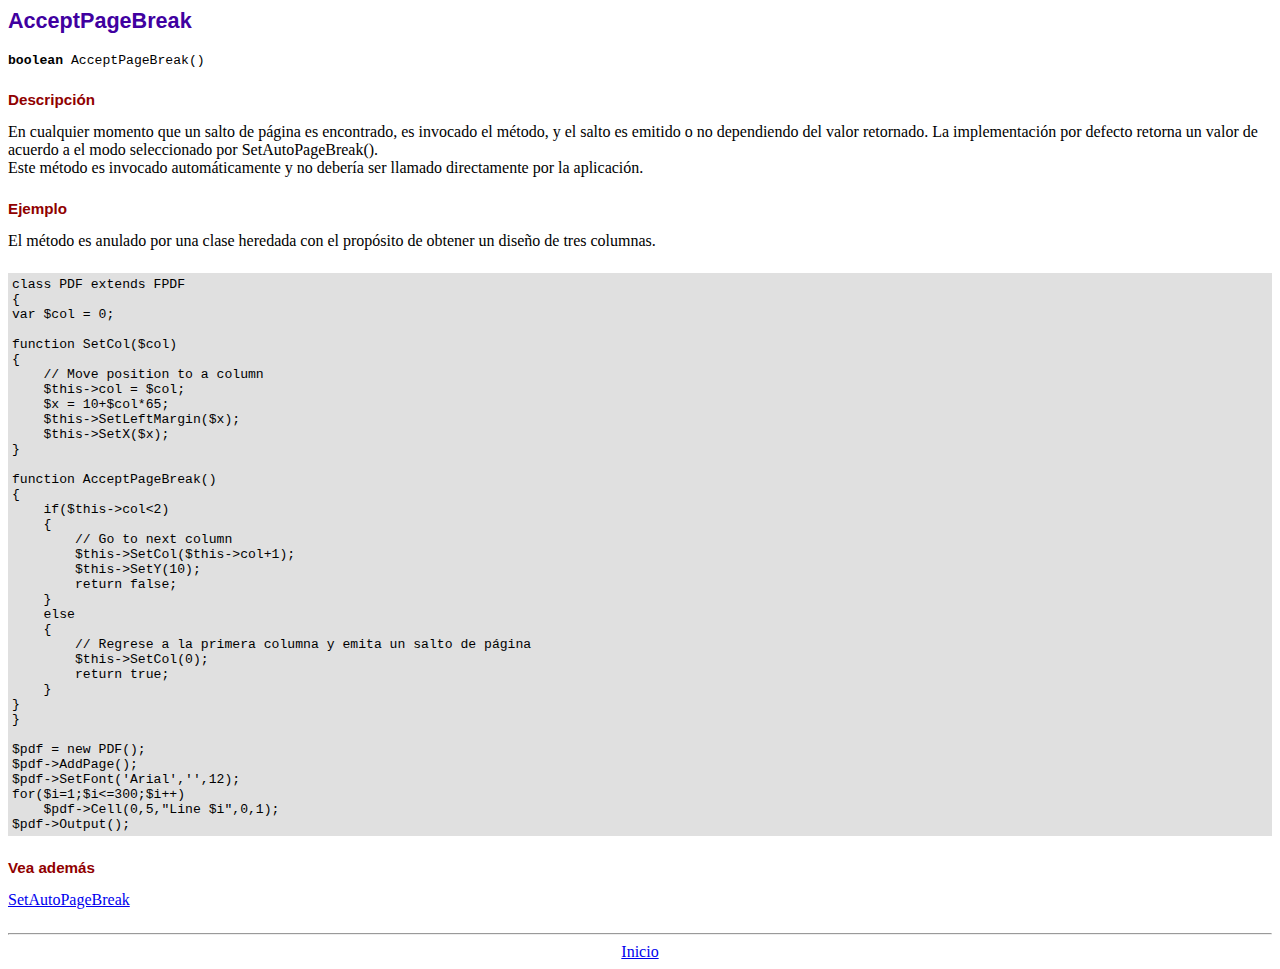
<file: fpdf/doc/acceptpagebreak.htm>
<!DOCTYPE html PUBLIC "-//W3C//DTD HTML 4.01 Transitional//EN">
<html>
<head>
<meta http-equiv="Content-Type" content="text/html; charset=ISO-8859-1">
<title>AcceptPageBreak</title>
<link type="text/css" rel="stylesheet" href="../fpdf.css">
</head>
<body>
<h1>AcceptPageBreak</h1>
<code><b>boolean</b> AcceptPageBreak()</code>
<h2>Descripci�n</h2>
En cualquier momento que un salto de p�gina es encontrado, es invocado el m�todo, y el salto es emitido o no dependiendo
del valor retornado. La implementaci�n por defecto retorna un valor de acuerdo a el modo seleccionado por SetAutoPageBreak().
<br>
Este m�todo es invocado autom�ticamente y no deber�a ser llamado directamente por la aplicaci�n.
<h2>Ejemplo</h2>
El m�todo es anulado por una clase heredada con el prop�sito de obtener un dise�o de tres columnas.
<div class="doc-source">
<pre><code>class PDF extends FPDF
{
var $col = 0;

function SetCol($col)
{
    // Move position to a column
    $this-&gt;col = $col;
    $x = 10+$col*65;
    $this-&gt;SetLeftMargin($x);
    $this-&gt;SetX($x);
}

function AcceptPageBreak()
{
    if($this-&gt;col&lt;2)
    {
        // Go to next column
        $this-&gt;SetCol($this-&gt;col+1);
        $this-&gt;SetY(10);
        return false;
    }
    else
    {
        // Regrese a la primera columna y emita un salto de p�gina
        $this-&gt;SetCol(0);
        return true;
    }
}
}

$pdf = new PDF();
$pdf-&gt;AddPage();
$pdf-&gt;SetFont('Arial','',12);
for($i=1;$i&lt;=300;$i++)
    $pdf-&gt;Cell(0,5,"Line $i",0,1);
$pdf-&gt;Output();</code></pre>
</div>
<h2>Vea adem�s</h2>
<a href="setautopagebreak.htm">SetAutoPageBreak</a>
<hr style="margin-top:1.5em">
<div style="text-align:center"><a href="index.htm">Inicio</a></div>
</body>
</html>
</file>
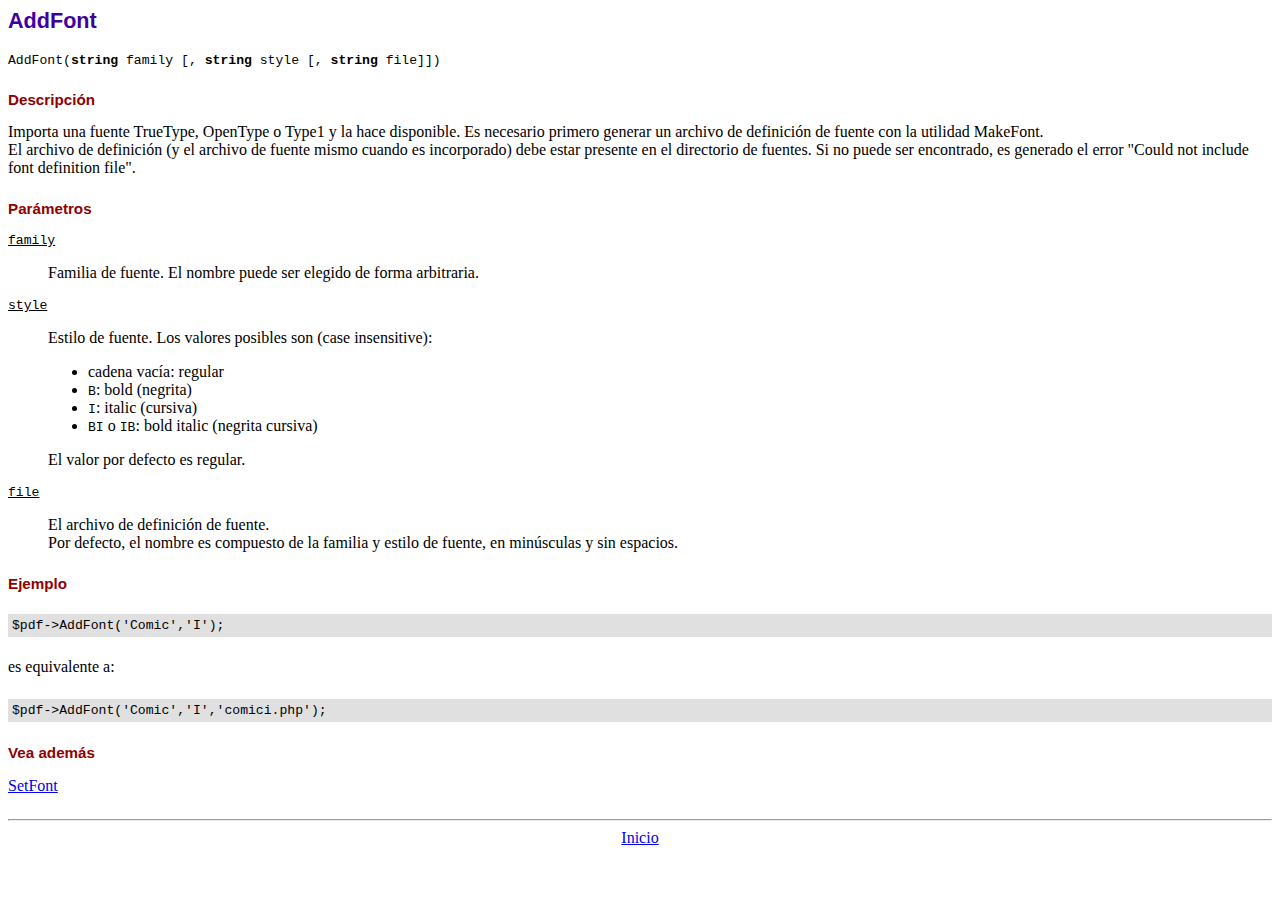
<file: fpdf/doc/addfont.htm>
<!DOCTYPE html PUBLIC "-//W3C//DTD HTML 4.01 Transitional//EN">
<html>
<head>
<meta http-equiv="Content-Type" content="text/html; charset=ISO-8859-1">
<title>AddFont</title>
<link type="text/css" rel="stylesheet" href="../fpdf.css">
</head>
<body>
<h1>AddFont</h1>
<code>AddFont(<b>string</b> family [, <b>string</b> style [, <b>string</b> file]])</code>
<h2>Descripci�n</h2>
Importa una fuente TrueType, OpenType o Type1 y la hace disponible. Es necesario primero generar
un archivo de definici�n de fuente con la utilidad MakeFont.
<br>
El archivo de definici�n (y el archivo de fuente mismo cuando es incorporado) debe estar presente
en el directorio de fuentes. Si no puede ser encontrado, es generado el error "Could not include
font definition file".
<h2>Par�metros</h2>
<dl class="param">
<dt><code>family</code></dt>
<dd>
Familia de fuente. El nombre puede ser elegido de forma arbitraria.
</dd>
<dt><code>style</code></dt>
<dd>
Estilo de fuente. Los valores posibles son (case insensitive):
<ul>
<li>cadena vac�a: regular
<li><code>B</code>: bold (negrita)
<li><code>I</code>: italic (cursiva)
<li><code>BI</code> o <code>IB</code>: bold italic (negrita cursiva)
</ul>
El valor por defecto es regular.
</dd>
<dt><code>file</code></dt>
<dd>
El archivo de definici�n de fuente.
<br>
Por defecto, el nombre es compuesto de la familia y estilo de fuente, en min�sculas y sin espacios.
</dd>
</dl>
<h2>Ejemplo</h2>
<div class="doc-source">
<pre><code>$pdf-&gt;AddFont('Comic','I');</code></pre>
</div>
es equivalente a:
<div class="doc-source">
<pre><code>$pdf-&gt;AddFont('Comic','I','comici.php');</code></pre>
</div>
<h2>Vea adem�s</h2>
<a href="setfont.htm">SetFont</a>
<hr style="margin-top:1.5em">
<div style="text-align:center"><a href="index.htm">Inicio</a></div>
</body>
</html>
</file>
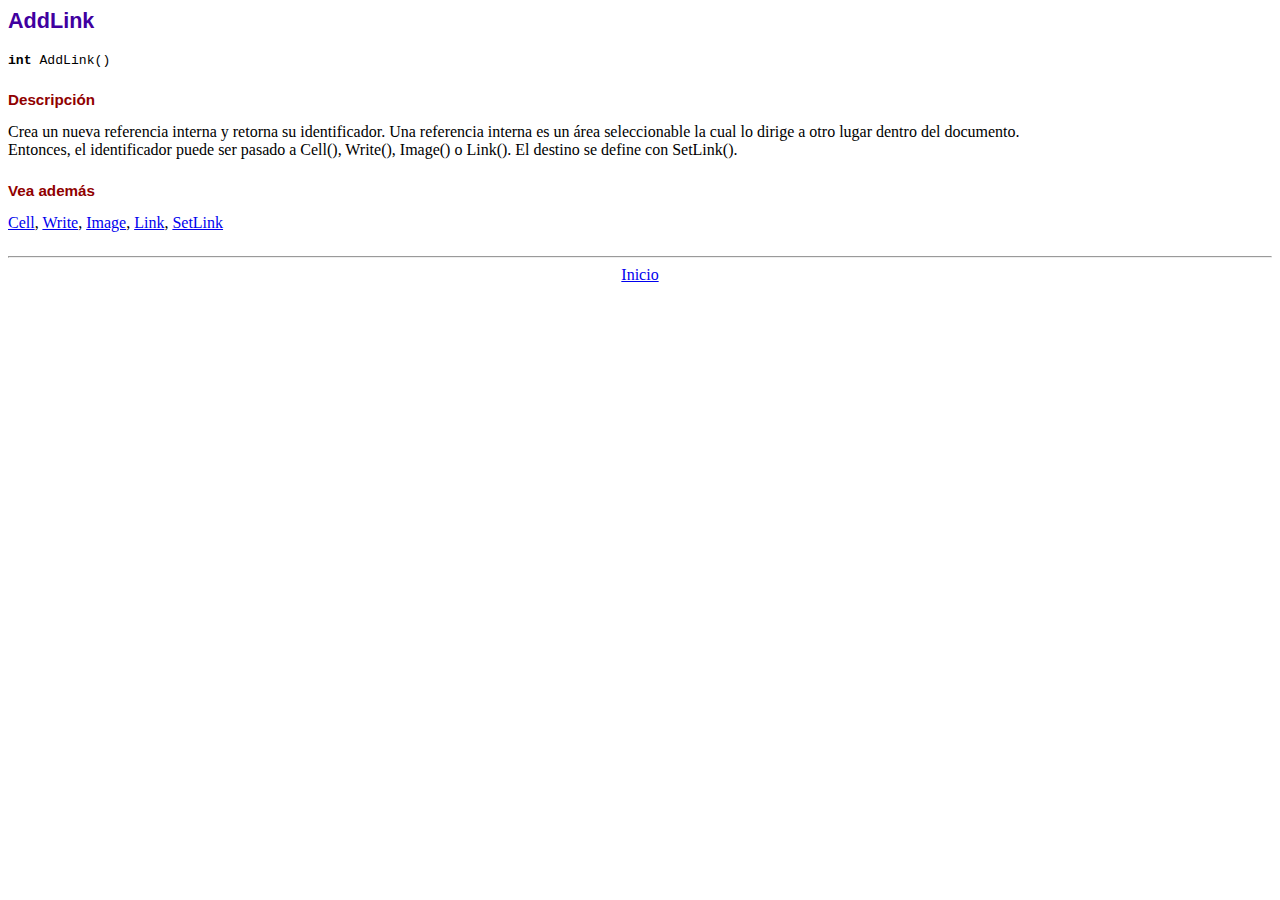
<file: fpdf/doc/addlink.htm>
<!DOCTYPE html PUBLIC "-//W3C//DTD HTML 4.01 Transitional//EN">
<html>
<head>
<meta http-equiv="Content-Type" content="text/html; charset=ISO-8859-1">
<title>AddLink</title>
<link type="text/css" rel="stylesheet" href="../fpdf.css">
</head>
<body>
<h1>AddLink</h1>
<code><b>int</b> AddLink()</code>
<h2>Descripci�n</h2>
Crea un nueva referencia interna y retorna su identificador. Una referencia interna es un �rea seleccionable la cual lo dirige a otro lugar dentro del documento.
<br>
Entonces, el identificador puede ser pasado a Cell(), Write(), Image() o Link(). El destino se define con SetLink().
<h2>Vea adem�s</h2>
<a href="cell.htm">Cell</a>,
<a href="write.htm">Write</a>,
<a href="image.htm">Image</a>,
<a href="link.htm">Link</a>,
<a href="setlink.htm">SetLink</a>
<hr style="margin-top:1.5em">
<div style="text-align:center"><a href="index.htm">Inicio</a></div>
</body>
</html>
</file>
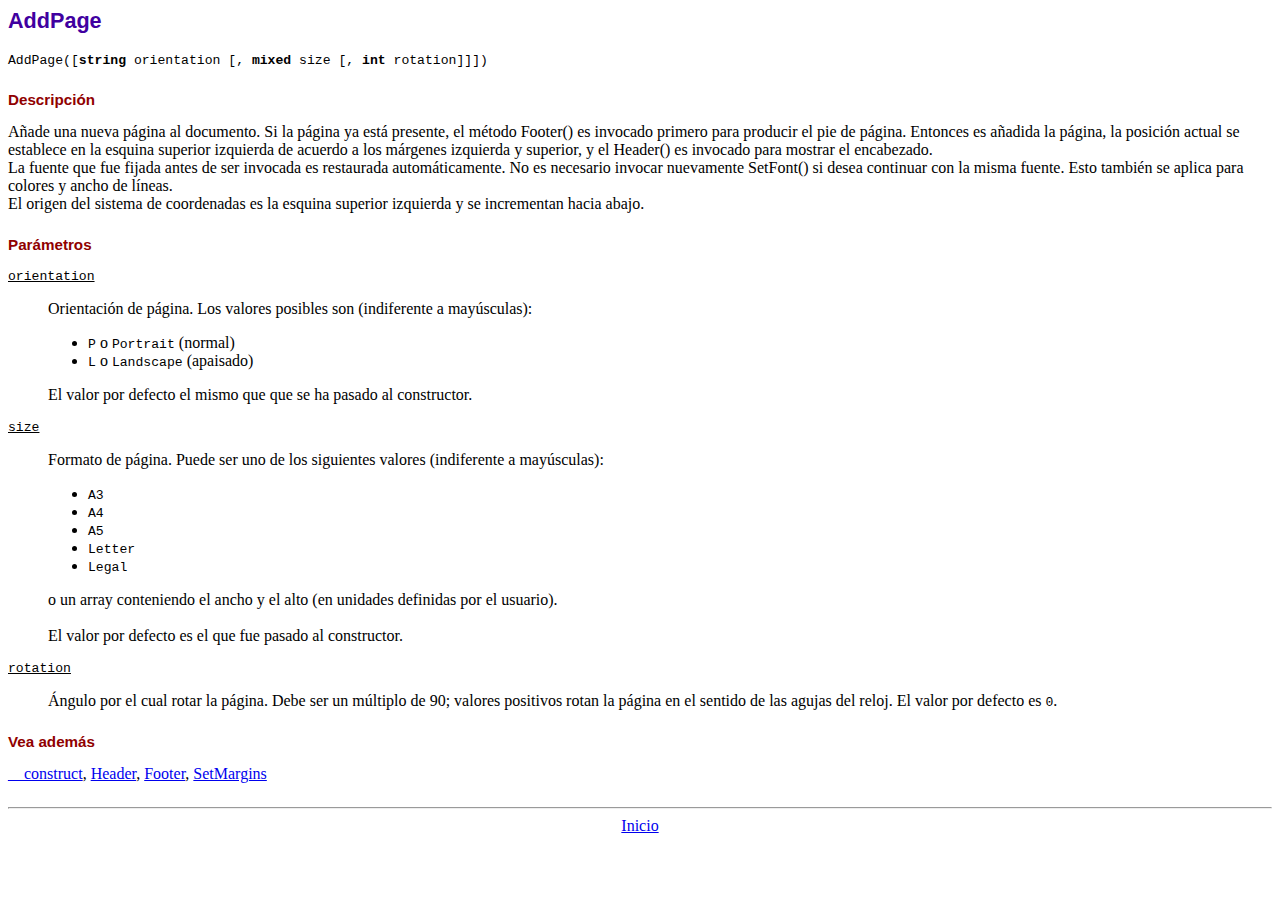
<file: fpdf/doc/addpage.htm>
<!DOCTYPE html PUBLIC "-//W3C//DTD HTML 4.01 Transitional//EN">
<html>
<head>
<meta http-equiv="Content-Type" content="text/html; charset=ISO-8859-1">
<title>AddPage</title>
<link type="text/css" rel="stylesheet" href="../fpdf.css">
</head>
<body>
<h1>AddPage</h1>
<code>AddPage([<b>string</b> orientation [, <b>mixed</b> size [, <b>int</b> rotation]]])</code>
<h2>Descripci�n</h2>
A�ade una nueva p�gina al documento. Si la p�gina ya est� presente, el m�todo Footer() es invocado primero para producir
el pie de p�gina. Entonces es a�adida la p�gina, la posici�n actual se establece en la esquina superior izquierda de
acuerdo a los m�rgenes izquierda y superior, y el Header() es invocado para mostrar el encabezado.<br>
La fuente que fue fijada antes de ser invocada es restaurada autom�ticamente. No es necesario invocar nuevamente SetFont()
si desea continuar con la misma fuente. Esto tambi�n se aplica para colores y ancho de l�neas.<br>
El origen del sistema de coordenadas es la esquina superior izquierda y se incrementan  hacia abajo.
<h2>Par�metros</h2>
<dl class="param">
<dt><code>orientation</code></dt>
<dd>
Orientaci�n de p�gina. Los valores posibles son (indiferente a may�sculas):
<ul>
<li><code>P</code> o <code>Portrait</code> (normal)</li>
<li><code>L</code> o <code>Landscape</code> (apaisado)</li>
</ul>
El valor por defecto el mismo que que se ha pasado al constructor.
</dd>
<dt><code>size</code></dt>
<dd>
Formato de p�gina. Puede ser uno de los siguientes valores (indiferente a may�sculas):
<ul>
<li><code>A3</code></li>
<li><code>A4</code></li>
<li><code>A5</code></li>
<li><code>Letter</code></li>
<li><code>Legal</code></li>
</ul>
o un array conteniendo el ancho y el alto (en unidades definidas por el usuario).<br>
<br>
El valor por defecto es el que fue pasado al constructor.
</dd>
<dt><code>rotation</code></dt>
<dd>
�ngulo por el cual rotar la p�gina. Debe ser un m�ltiplo de 90; valores positivos rotan
la p�gina en el sentido de las agujas del reloj. El valor por defecto es <code>0</code>.
</dd>
</dl>
<h2>Vea adem�s</h2>
<a href="__construct.htm">__construct</a>,
<a href="header.htm">Header</a>,
<a href="footer.htm">Footer</a>,
<a href="setmargins.htm">SetMargins</a>
<hr style="margin-top:1.5em">
<div style="text-align:center"><a href="index.htm">Inicio</a></div>
</body>
</html>
</file>
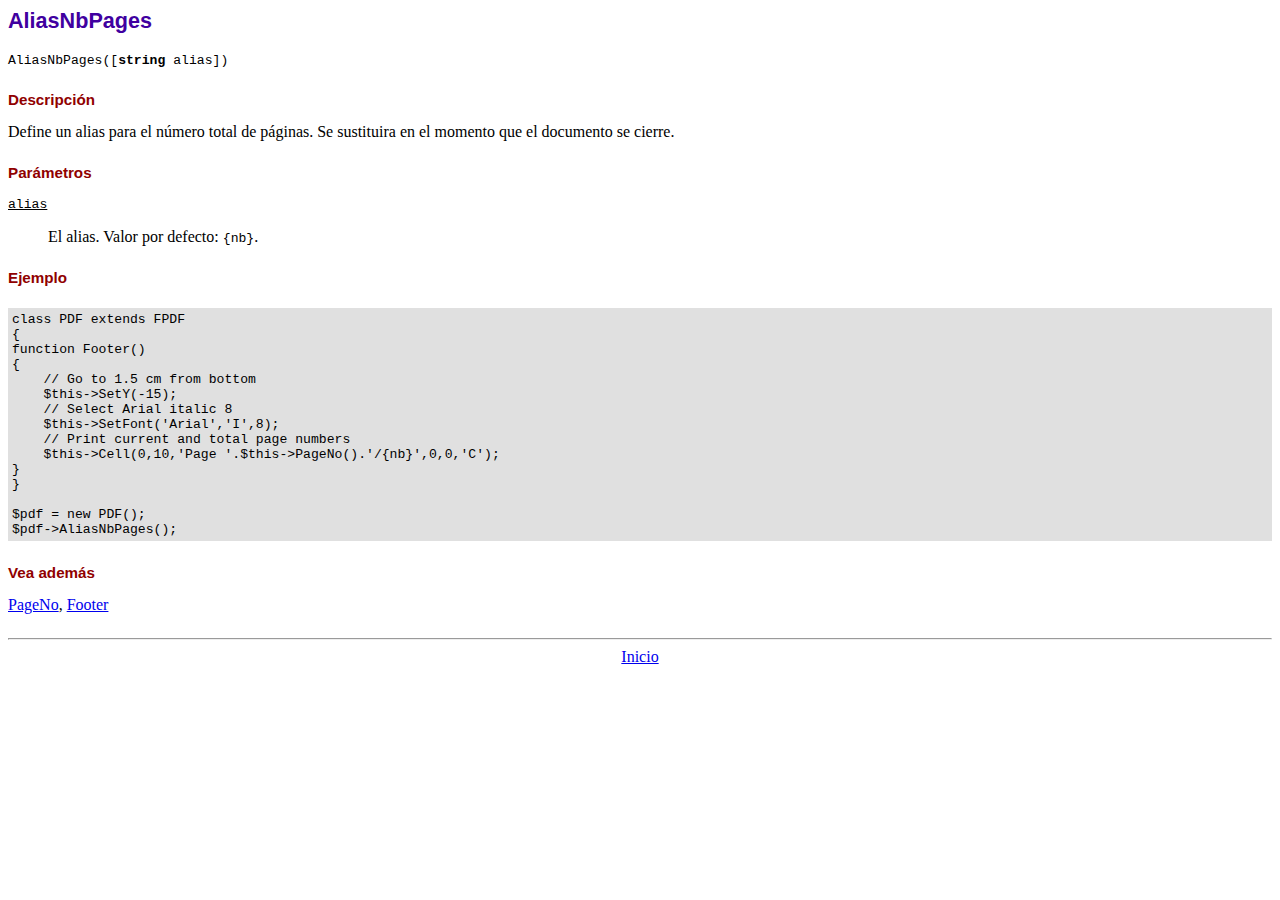
<file: fpdf/doc/aliasnbpages.htm>
<!DOCTYPE html PUBLIC "-//W3C//DTD HTML 4.01 Transitional//EN">
<html>
<head>
<meta http-equiv="Content-Type" content="text/html; charset=ISO-8859-1">
<title>AliasNbPages</title>
<link type="text/css" rel="stylesheet" href="../fpdf.css">
</head>
<body>
<h1>AliasNbPages</h1>
<code>AliasNbPages([<b>string</b> alias])</code>
<h2>Descripci�n</h2>
Define un alias para el n�mero total de p�ginas. Se sustituira en el momento que el documento se cierre.
<h2>Par�metros</h2>
<dl class="param">
<dt><code>alias</code></dt>
<dd>
El alias. Valor por defecto: <code>{nb}</code>.
</dd>
</dl>
<h2>Ejemplo</h2>
<div class="doc-source">
<pre><code>class PDF extends FPDF
{
function Footer()
{
    // Go to 1.5 cm from bottom
    $this-&gt;SetY(-15);
    // Select Arial italic 8
    $this-&gt;SetFont('Arial','I',8);
    // Print current and total page numbers
    $this-&gt;Cell(0,10,'Page '.$this-&gt;PageNo().'/{nb}',0,0,'C');
}
}

$pdf = new PDF();
$pdf-&gt;AliasNbPages();</code></pre>
</div>
<h2>Vea adem�s</h2>
<a href="pageno.htm">PageNo</a>,
<a href="footer.htm">Footer</a>
<hr style="margin-top:1.5em">
<div style="text-align:center"><a href="index.htm">Inicio</a></div>
</body>
</html>
</file>
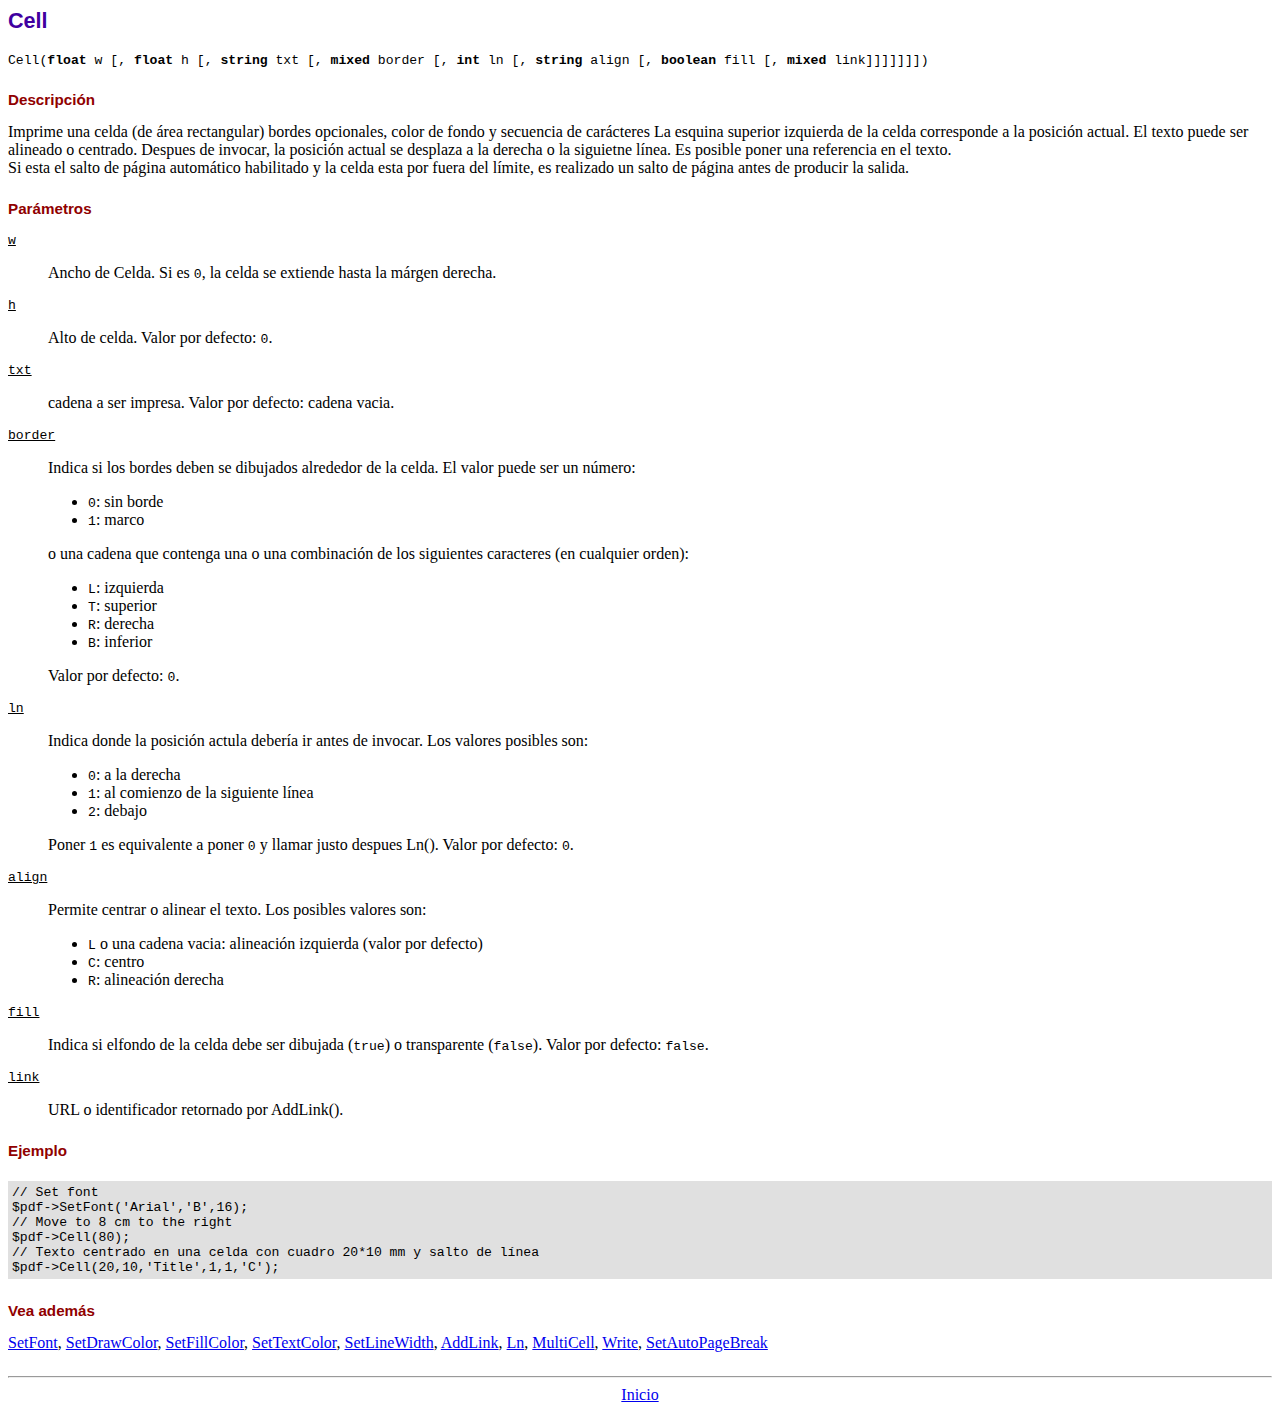
<file: fpdf/doc/cell.htm>
<!DOCTYPE html PUBLIC "-//W3C//DTD HTML 4.01 Transitional//EN">
<html>
<head>
<meta http-equiv="Content-Type" content="text/html; charset=ISO-8859-1">
<title>Cell</title>
<link type="text/css" rel="stylesheet" href="../fpdf.css">
</head>
<body>
<h1>Cell</h1>
<code>Cell(<b>float</b> w [, <b>float</b> h [, <b>string</b> txt [, <b>mixed</b> border [, <b>int</b> ln [, <b>string</b> align [, <b>boolean</b> fill [, <b>mixed</b> link]]]]]]])</code>
<h2>Descripci�n</h2>
Imprime una celda (de �rea rectangular) bordes opcionales, color de fondo y secuencia de car�cteres
La esquina superior izquierda de la celda corresponde a la posici�n actual. El texto puede ser alineado o centrado. Despues de invocar, la posici�n actual se desplaza a la derecha o la siguietne l�nea. Es posible poner una referencia en el texto.
<br>
Si esta el salto de p�gina autom�tico habilitado y la celda esta por fuera del l�mite, es realizado un salto de p�gina antes de producir la salida.
<h2>Par�metros</h2>
<dl class="param">
<dt><code>w</code></dt>
<dd>
Ancho de Celda. Si es <code>0</code>, la celda se extiende hasta la m�rgen derecha.
</dd>
<dt><code>h</code></dt>
<dd>
Alto de celda.
Valor por defecto: <code>0</code>.
</dd>
<dt><code>txt</code></dt>
<dd>
cadena a ser impresa.
Valor por defecto: cadena vacia.
</dd>
<dt><code>border</code></dt>
<dd>
Indica si los bordes deben se dibujados alrededor de la celda. El valor puede ser un n�mero:
<ul>
<li><code>0</code>: sin borde</li>
<li><code>1</code>: marco</li>
</ul>
o una cadena que contenga una o una combinaci�n de los siguientes caracteres (en cualquier orden):
<ul>
<li><code>L</code>: izquierda</li>
<li><code>T</code>: superior</li>
<li><code>R</code>: derecha</li>
<li><code>B</code>: inferior</li>
</ul>
Valor por defecto: <code>0</code>.
</dd>
<dt><code>ln</code></dt>
<dd>
Indica donde la posici�n actula deber�a ir antes de invocar. Los valores posibles son:
<ul>
<li><code>0</code>: a la derecha</li>
<li><code>1</code>: al comienzo de la siguiente l�nea</li>
<li><code>2</code>: debajo</li>
</ul>
Poner <code>1</code> es equivalente a poner <code>0</code> y llamar justo despues Ln().
Valor por defecto: <code>0</code>.
</dd>
<dt><code>align</code></dt>
<dd>
Permite centrar o alinear el texto. Los posibles valores son:
<ul>
<li><code>L</code> o una cadena vacia: alineaci�n izquierda (valor por defecto)</li>
<li><code>C</code>: centro</li>
<li><code>R</code>: alineaci�n derecha</li>
</ul>
</dd>
<dt><code>fill</code></dt>
<dd>
Indica si elfondo de la celda debe ser dibujada (<code>true</code>) o transparente (<code>false</code>).
Valor por defecto: <code>false</code>.
</dd>
<dt><code>link</code></dt>
<dd>
URL o identificador retornado por AddLink().
</dd>
</dl>
<h2>Ejemplo</h2>
<div class="doc-source">
<pre><code>// Set font
$pdf-&gt;SetFont('Arial','B',16);
// Move to 8 cm to the right
$pdf-&gt;Cell(80);
// Texto centrado en una celda con cuadro 20*10 mm y salto de l�nea
$pdf-&gt;Cell(20,10,'Title',1,1,'C');</code></pre>
</div>
<h2>Vea adem�s</h2>
<a href="setfont.htm">SetFont</a>,
<a href="setdrawcolor.htm">SetDrawColor</a>,
<a href="setfillcolor.htm">SetFillColor</a>,
<a href="settextcolor.htm">SetTextColor</a>,
<a href="setlinewidth.htm">SetLineWidth</a>,
<a href="addlink.htm">AddLink</a>,
<a href="ln.htm">Ln</a>,
<a href="multicell.htm">MultiCell</a>,
<a href="write.htm">Write</a>,
<a href="setautopagebreak.htm">SetAutoPageBreak</a>
<hr style="margin-top:1.5em">
<div style="text-align:center"><a href="index.htm">Inicio</a></div>
</body>
</html>
</file>
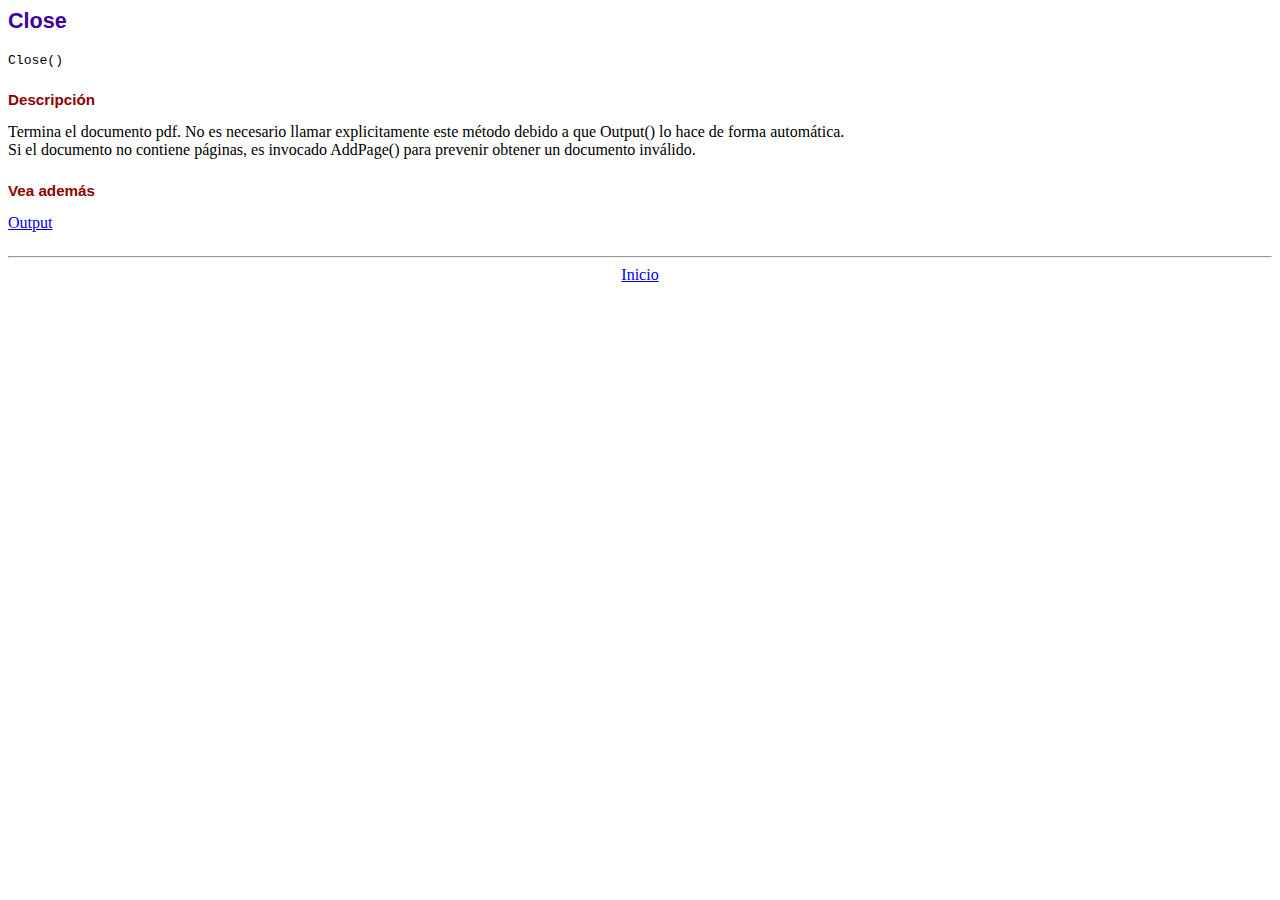
<file: fpdf/doc/close.htm>
<!DOCTYPE html PUBLIC "-//W3C//DTD HTML 4.01 Transitional//EN">
<html>
<head>
<meta http-equiv="Content-Type" content="text/html; charset=ISO-8859-1">
<title>Close</title>
<link type="text/css" rel="stylesheet" href="../fpdf.css">
</head>
<body>
<h1>Close</h1>
<code>Close()</code>
<h2>Descripci�n</h2>
Termina el documento pdf. No es necesario llamar explicitamente este m�todo debido a que
Output() lo hace de forma autom�tica.
<br>
Si el documento no contiene p�ginas, es invocado AddPage() para prevenir obtener un documento inv�lido.
<h2>Vea adem�s</h2>
<a href="output.htm">Output</a>
<hr style="margin-top:1.5em">
<div style="text-align:center"><a href="index.htm">Inicio</a></div>
</body>
</html>
</file>
<file: fpdf/fpdf.css>
body {font-family:"Times New Roman",serif}
h1 {font:bold 135% Arial,sans-serif; color:#4000A0; margin-bottom:0.9em}
h2 {font:bold 95% Arial,sans-serif; color:#900000; margin-top:1.5em; margin-bottom:1em}
dl.param dt {text-decoration:underline}
dl.param dd {margin-top:1em; margin-bottom:1em}
dl.param ul {margin-top:1em; margin-bottom:1em}
tt, code, kbd {font-family:"Courier New",Courier,monospace; font-size:82%}
div.source {margin-top:1.4em; margin-bottom:1.3em}
div.source pre {display:table; border:1px solid #24246A; width:100%; margin:0em; font-family:inherit; font-size:100%}
div.source code {display:block; border:1px solid #C5C5EC; background-color:#F0F5FF; padding:6px; color:#000000}
div.doc-source {margin-top:1.4em; margin-bottom:1.3em}
div.doc-source pre {display:table; width:100%; margin:0em; font-family:inherit; font-size:100%}
div.doc-source code {display:block; background-color:#E0E0E0; padding:4px}
.kw {color:#000080; font-weight:bold}
.str {color:#CC0000}
.cmt {color:#008000}
p.demo {text-align:center; margin-top:-0.9em}
a.demo {text-decoration:none; font-weight:bold; color:#0000CC}
a.demo:link {text-decoration:none; font-weight:bold; color:#0000CC}
a.demo:hover {text-decoration:none; font-weight:bold; color:#0000FF}
a.demo:active {text-decoration:none; font-weight:bold; color:#0000FF}
</file>
